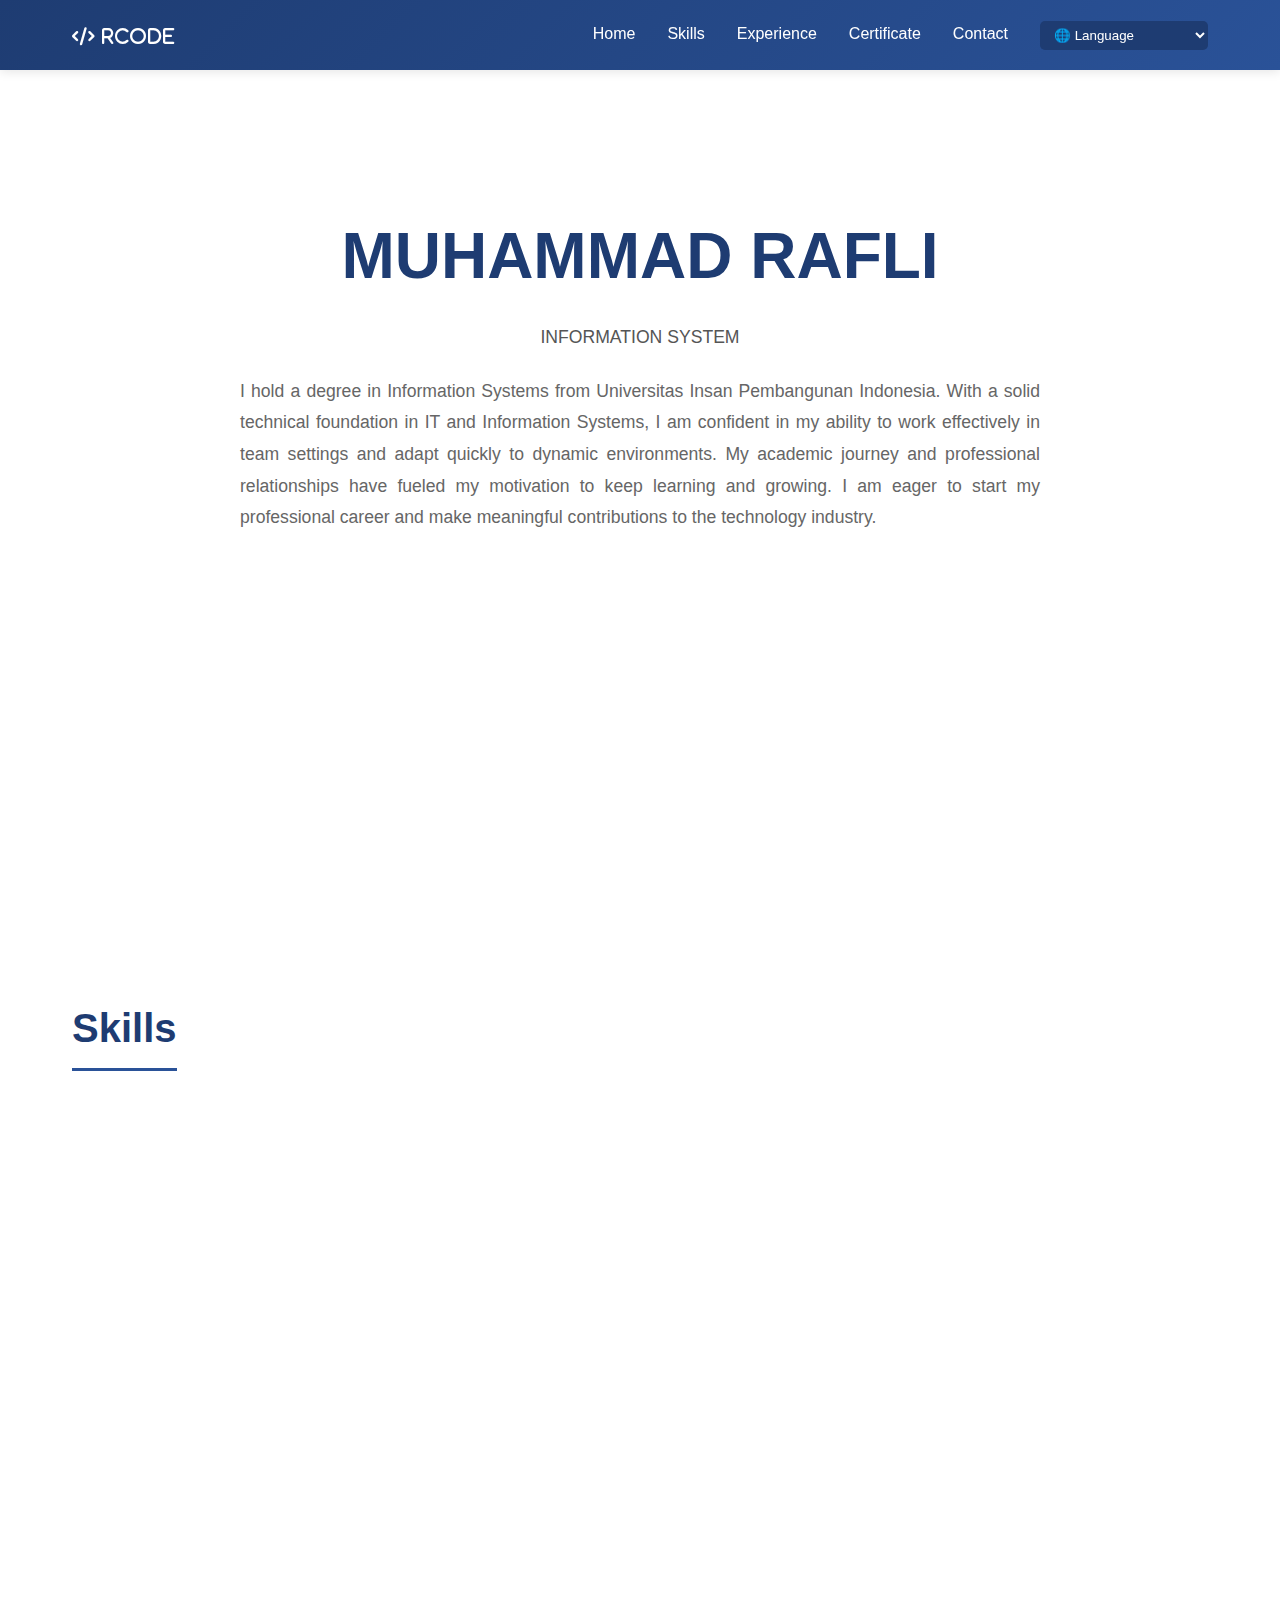
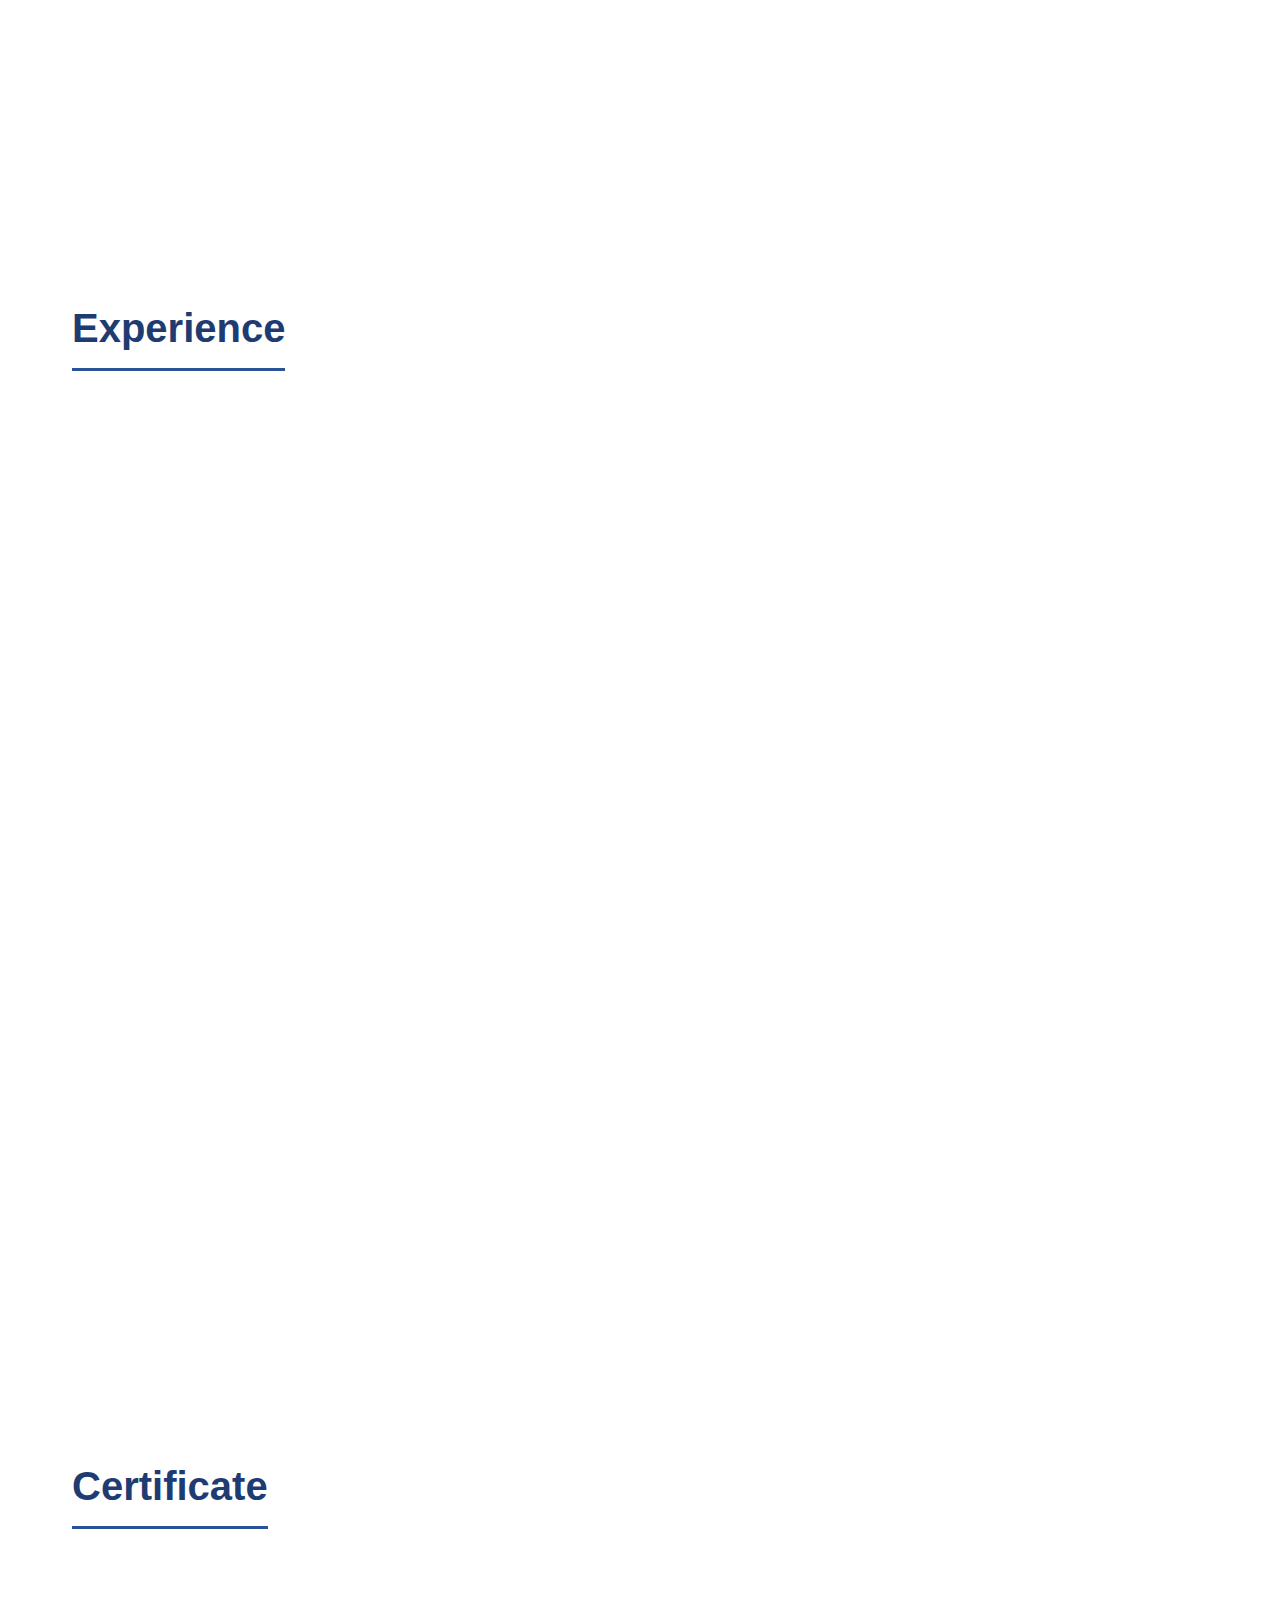
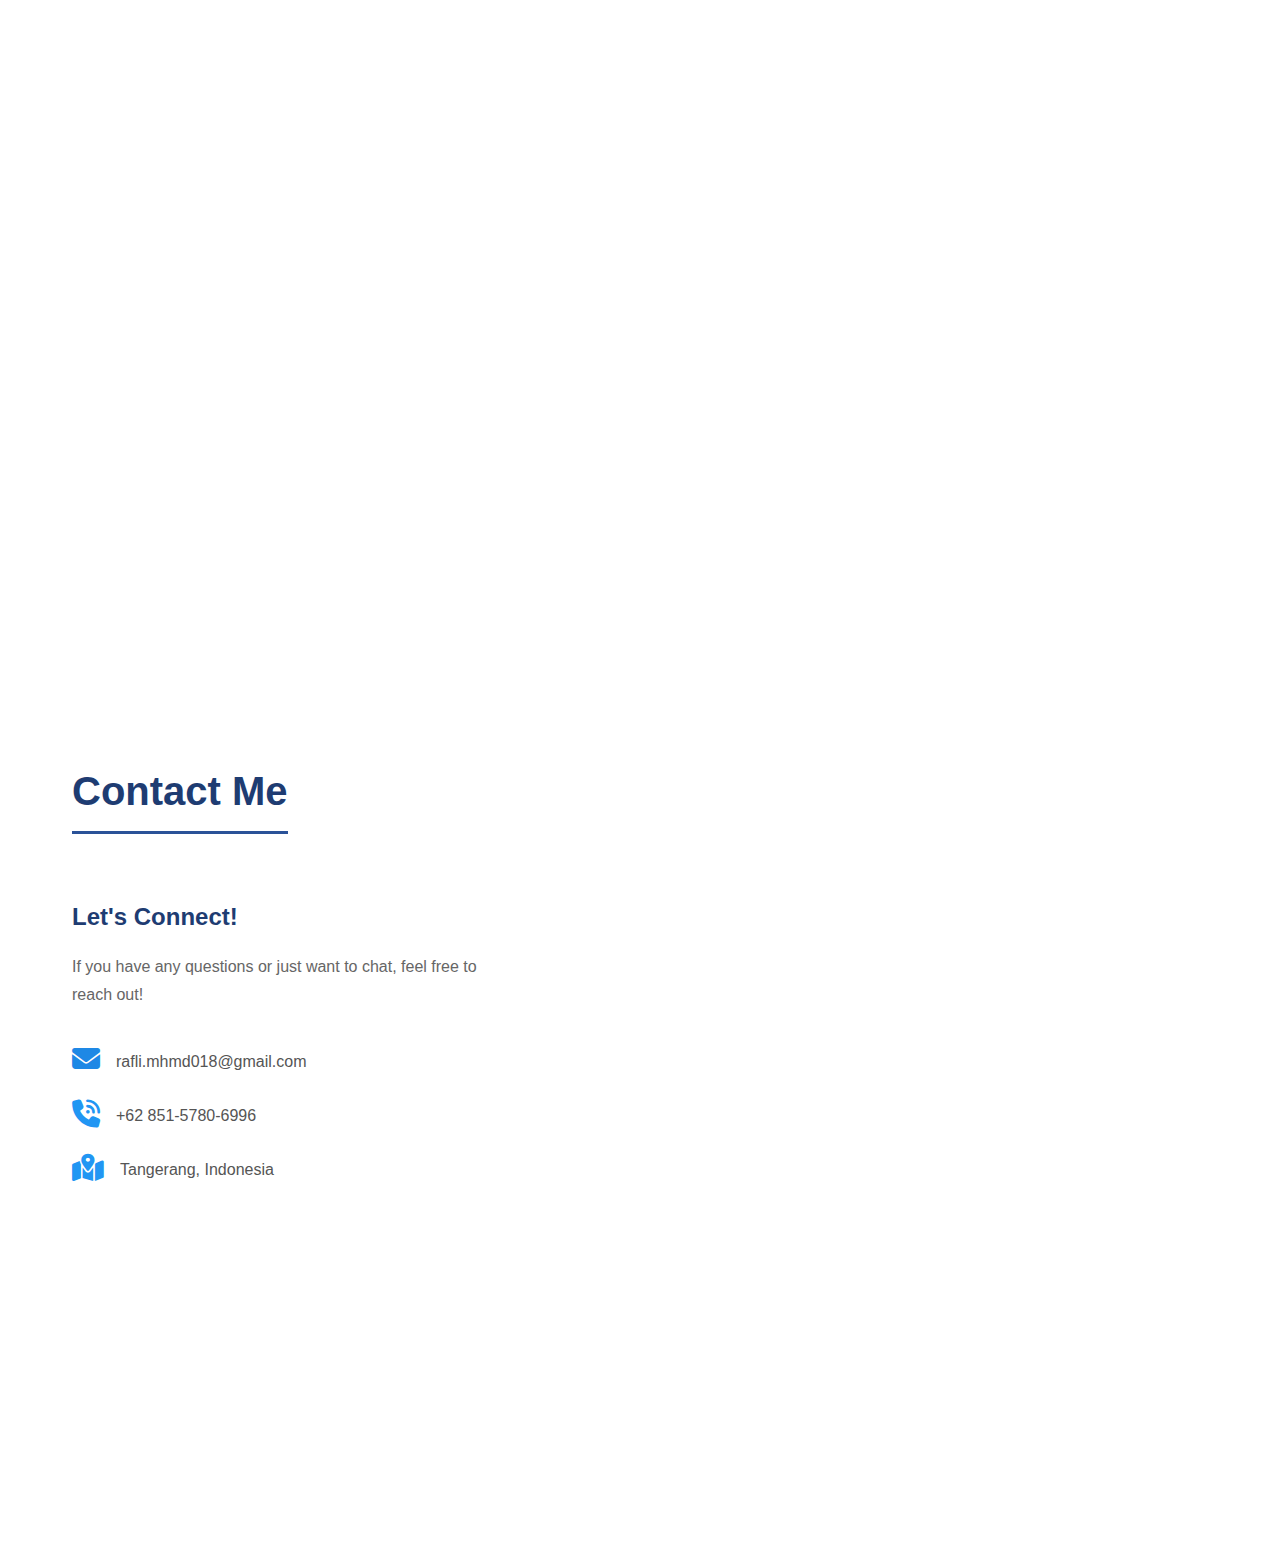
<file: en/index.html>
<!DOCTYPE html>
<html lang="id">
<head>
    <meta charset="UTF-8">
    <meta name="viewport" content="width=device-width, initial-scale=1.0">
    <title>ALL ABOUT ME</title>
    <link rel="stylesheet" href="../asset/style.css">

    <link rel="stylesheet" href="https://cdnjs.cloudflare.com/ajax/libs/font-awesome/6.6.0/css/all.min.css">

</head>
<body>
    <!-- Header & Navigation -->
    <header>
        <nav>
            <div class="logo"><i class="fa-solid fa-code" style="font-size:18px; color:#ffffff;"> Rcode</i>
            </div>
            <ul class="nav-menu">
                <li><a href="#home">Home</a></li>
                <li><a href="#skills">Skills</a></li>
                <li><a href="#projects">Experience</a></li>
                <li><a href="#certificates">Certificate</a></li>
                <li><a href="#contact">Contact</a></li>
                <li>
      <select onchange="window.location.href=this.value" style="background:#1e3c72; color:#fff; border:none; padding:6px 10px; border-radius:5px; cursor:pointer;">
        <option selected disabled>🌐 Language</option>
        <option value="../">Bahasa Indonesia 🇮🇩</option>
      </select>
    </li>
            </ul>
            <div class="menu-toggle">
                <span></span>
                <span></span>
                <span></span>
            </div>
            
        </nav>
    </header>

    <!-- Home Section -->
    <section id="home">
        <div class="home-content">
            <h1>MUHAMMAD RAFLI</h1>
            <p class="subtitle">INFORMATION SYSTEM</p>
            <p class="description">
                I hold a degree in Information Systems from Universitas Insan Pembangunan Indonesia.
                With a solid technical foundation in IT and Information Systems, I am confident in my ability to work effectively in team settings and adapt quickly to dynamic environments.
                My academic journey and professional relationships have fueled my motivation to keep learning and growing.
                I am eager to start my professional career and make meaningful contributions to the technology industry.
            </p>
        </div>
    </section>

    <!-- Skills Section -->
    <section id="skills">
        <h2>Skills</h2>
        <div class="skills-grid">
            <div class="skill-card">
                <div class="skill-icon"><i class="fa-brands fa-html5" style="font-size:48px; color:#e34c26;"></i> <i class="fa-brands fa-css3-alt" style="color:#1565c0;"></i></div>
                <h3>Web Front-end</h3>
                <p>HTML, CSS</p>
                <div class="skill-bar">
                    <div class="skill-progress" style="width: 70%"></div>
                </div>
            </div>
            <div class="skill-card">
                <div class="skill-icon">  <i class="fa-solid fa-globe" style="color:#1565c0;"> </i></div>
                <h3>Networking</h3>
                <p>Routing & Switching</p>
                <div class="skill-bar">
                    <div class="skill-progress" style="width: 75%"></div>
                </div>
            </div>
            <div class="skill-card">
                <div class="skill-icon"><i class="fa-solid fa-puzzle-piece" style="font-size:40px;color:#1565c0;"></i>
</div>
                <h3>Problem Solving</h3>
                <p>Analyzing challenges and finding effective solutions</p>
                <div class="skill-bar">
                    <div class="skill-progress" style="width: 70%"></div>
                </div>
            </div>
            <div class="skill-card">
                <div class="skill-icon"><i class="fa-solid fa-bug" style="color:#1565c0;"></i>
</div>
                <h3>Software</h3>
                <p>BSOD</p>
                <div class="skill-bar">
                    <div class="skill-progress" style="width: 60%"></div>
                </div>
            </div>
            <div class="skill-card">
                <div class="skill-icon"><i class="fa-solid fa-microchip" style="font-size:48px; color:#1565c0;"></i>
</div>
                <h3>Hardware</h3>
                <p>Printer,CCTV,Computer,Laptop, etc.</p>
                <div class="skill-bar">
                    <div class="skill-progress" style="width: 80%"></div>
                </div>
            </div>
            <div class="skill-card">
                <div class="skill-icon"><i class="fa-solid fa-cloud" style="color:#1565c0;"></i></div>
                <h3>Cloud</h3>
                <p>AWS, VPS, Remote Desktop</p>
                <div class="skill-bar">
                    <div class="skill-progress" style="width: 70%"></div>
                </div>
            </div>
        </div>
    </section>

    <!-- Projects Section -->
    <section id="projects">
        <h2>Experience</h2>
        <div class="projects-grid">
            <div class="project-card">
                <div class="project-image">
                    <div class="placeholder-img"><i class="fa-solid fa-code" style="font-size:48px; color:#ffffff;"></i>
</div>
                </div>
                <div class="project-content">
                    <h3>Sales Website Develop</h3>
                    <p>Website toyotamurah-tng.com</p>
                    <div class="project-tags">
                        <span>HTML</span>
                        <span>CSS</span>
                        <span>JavaScript</span>
                    </div>
                </div>
            </div>

             <div class="project-card">
                <div class="project-image">
                    <div class="placeholder-img"><i class="fa-solid fa-code" style="font-size:48px; color:#ffffff;"></i>
</div>
                </div>
                <div class="project-content">
                    <h3>Final Project on campuss</h3>
                    <p>Design and Development of a Web-Based Inventory Information System</p>
                    <div class="project-tags">
                        <span>HTML</span>
                        <span>CSS</span>
                        <span>JavaScript</span>
                        <span>PHP</span>
                    </div>
                </div>
            </div>

            <div class="project-card">
                <div class="project-image">
                    <div class="placeholder-img"><i class="fa-solid fa-screwdriver-wrench" style="font-size:48px; color:#ffffff;"></i>
</div>
                </div>
                
                <div class="project-content">
                    <h3>Computer Maintenance</h3>
                    <p>Inspecting, maintaining, and repairing computer systems to keep them stable, secure, and performing at their best.</p>
                    <div class="project-tags">
                        <span>Problem Solving</span>
                        <span>Software & Hardware</span>
                    </div>
                </div>
            </div>
            <div class="project-card">
                <div class="project-image">
                    <div class="placeholder-img"><i class="fa-solid fa-network-wired" style="font-size:48px; color:#fcfcfc;"></i>
</div>
                </div>
                <div class="project-content">
                    <h3>Networking</h3>
                    <p>Designing network topology and expanding network coverage.</p>
                    <div class="project-tags">
                        <span>LAN</span>
                        <span>Routing</span>
                        <span>Switching</span>
                    </div>
                </div>
            </div>
            <div class="project-card">
                <div class="project-image">
                    <div class="placeholder-img"><i class="fa-solid fa-computer" style="color:#f8f8f8;"></i></div>
                </div>
                <div class="project-content">
                    <h3>Building custom PCs</h3>
                    <p>Building and integrating all computer components to support the company’s IT infrastructure.</p>
                    <div class="project-tags">
                        <span>Installation</span>
                        <span>Cable Management</span>
                    </div>
                </div>
            </div>
        </div>
    </section>

    <!-- Certificates Section -->
    <section id="certificates">
        <h2>Certificate</h2>
        <div class="certificates-grid">
            <div class="certificate-card">
                <div class="certificate-icon"><i class="fa-solid fa-graduation-cap" style="font-size:48px; color:#1e88e5;"></i>
</div>
                <h3>Bachelor’s Degree in Information Systems</h3>
                <p class="issuer">Universitas Insan Pembangunan Indonesia</p>
                <p class="date">2019 - 2024</p>
            </div>
            <div class="certificate-card">
                <div class="certificate-icon"><i class="fa-solid fa-award" style="font-size:48px; color:#1565c0;"></i>
</div>
                <h3>Omada Certfied Network Administrator (OCNA) ROUTING & SWITCHING</h3>
                <p class="issuer">Issued by: TP-LINK</p>
                <p class="date">Tahun: 2025</p>
            </div>
            <div class="certificate-card">
                <div class="certificate-icon"><i class="fa-solid fa-award" style="font-size:48px; color:#1565c0;"></i>
</div>
                <h3>Omada Certified Network Administrator (OCNA) WIRELESS</h3>
                <p class="issuer">Issued by: TP-LINK</p>
                <p class="date">Tahun: 2025</p>
            </div>
            <div class="certificate-card">
                <div class="certificate-icon"><i class="fa-solid fa-award" style="font-size:48px; color:#1565c0;"></i></div>
                <h3>HTML & CSS Dasar</h3>
                <p class="issuer">Issued by: UDEMY</p>
                <p class="date">Tahun: 2024</p>
            </div>
            
        </div>
    </section>

    <!-- Contact Section -->
    <section id="contact">
        <h2>Contact Me</h2>
        <div class="contact-container">
            <div class="contact-info">
                <h3>Let's Connect!</h3>
                <p>If you have any questions or just want to chat, feel free to reach out!</p>
                <div class="info-item">
                    <span class="icon"><i class="fa-solid fa-envelope" style="font-size:28px; color:#1e88e5;"></i>
</span>
                    <span>rafli.mhmd018@gmail.com</span>
                </div>
                <div class="info-item">
                    <span class="icon"><i class="fa-solid fa-phone-volume" style="font-size:28px; color:#2196f3;"></i>
</span>
                    <span>+62 851-5780-6996</span>
                </div>
                <div class="info-item">
                    <span class="icon"><i class="fa-solid fa-map-location-dot" style="font-size:28px; color:#2196f3;"></i>
</span>
                    <span>Tangerang, Indonesia</span>
                </div>
            </div>
           
    <!-- Footer 
    <footer>
        <p>&copy; 2025 Rcode Portfolio. All rights reserved.</p>
    </footer>
-->
    <script src="../asset/script.js"></script>
</body>
</html>
</file>
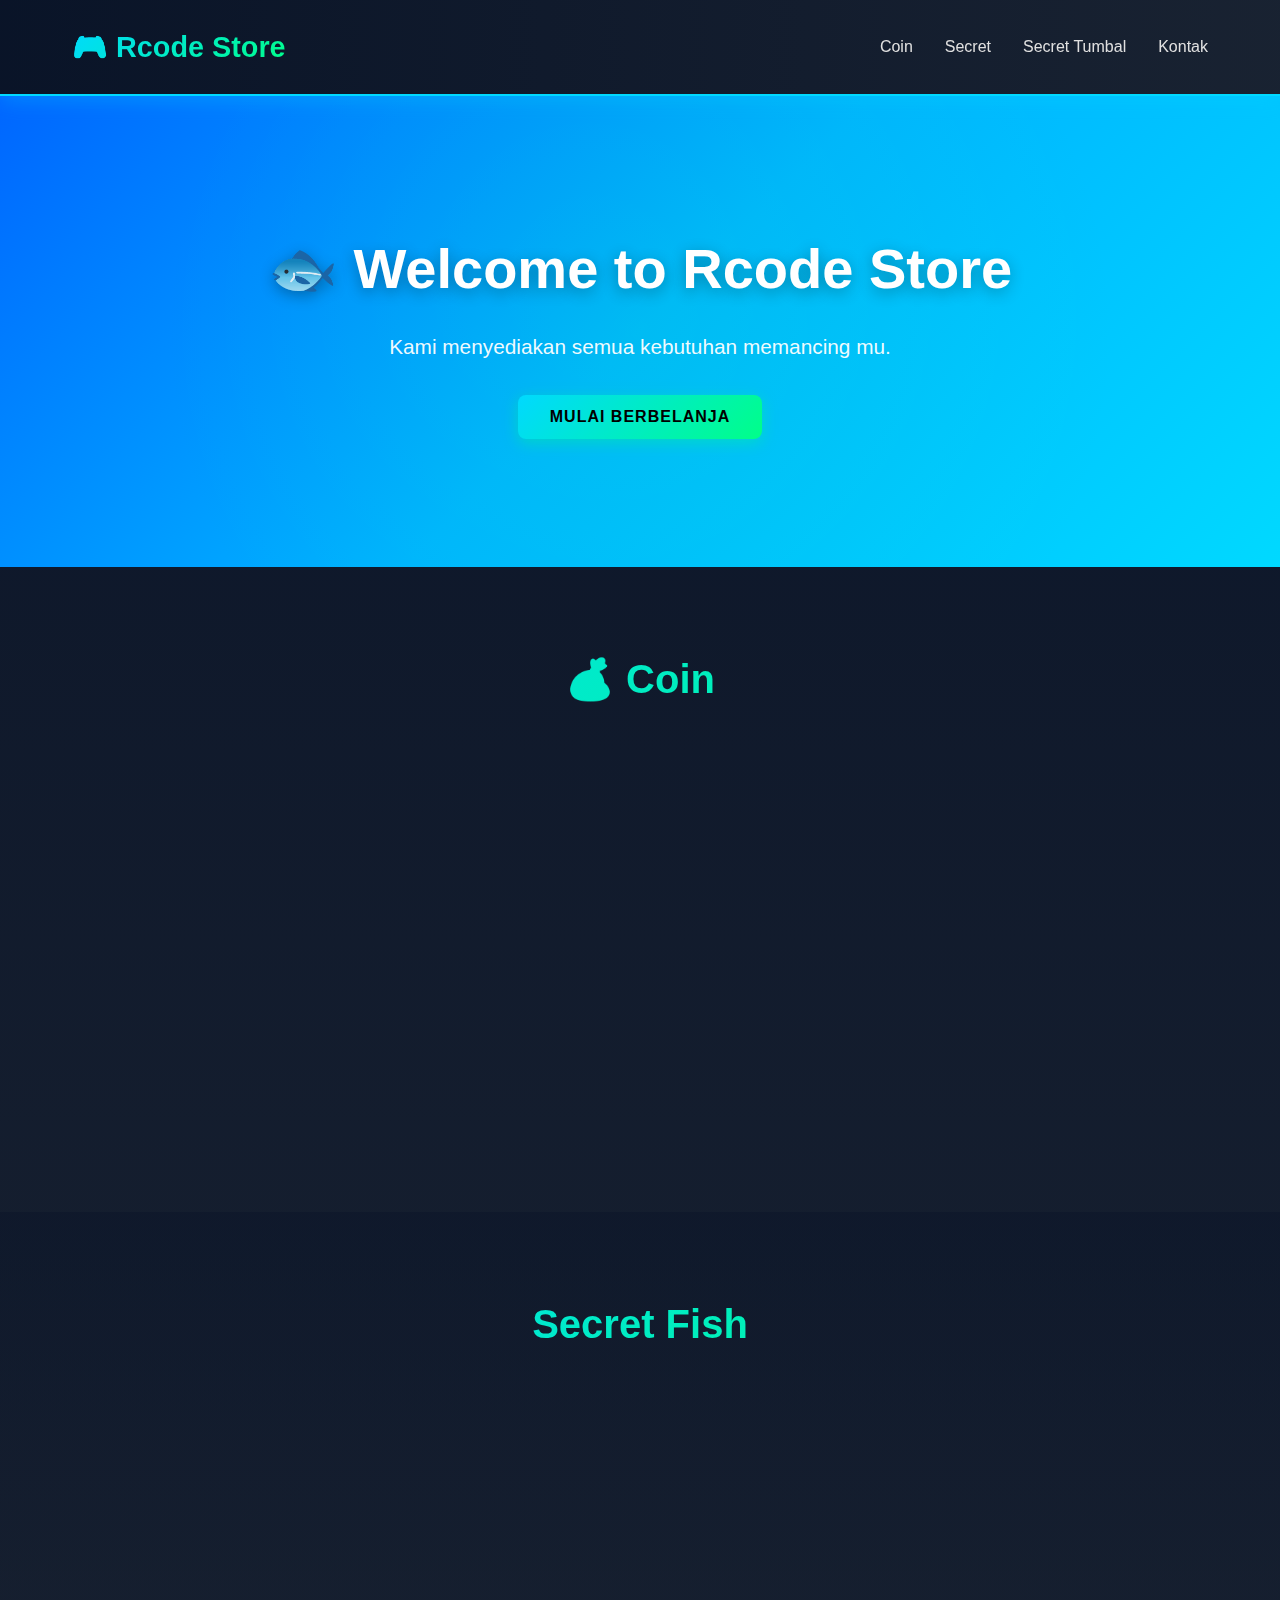
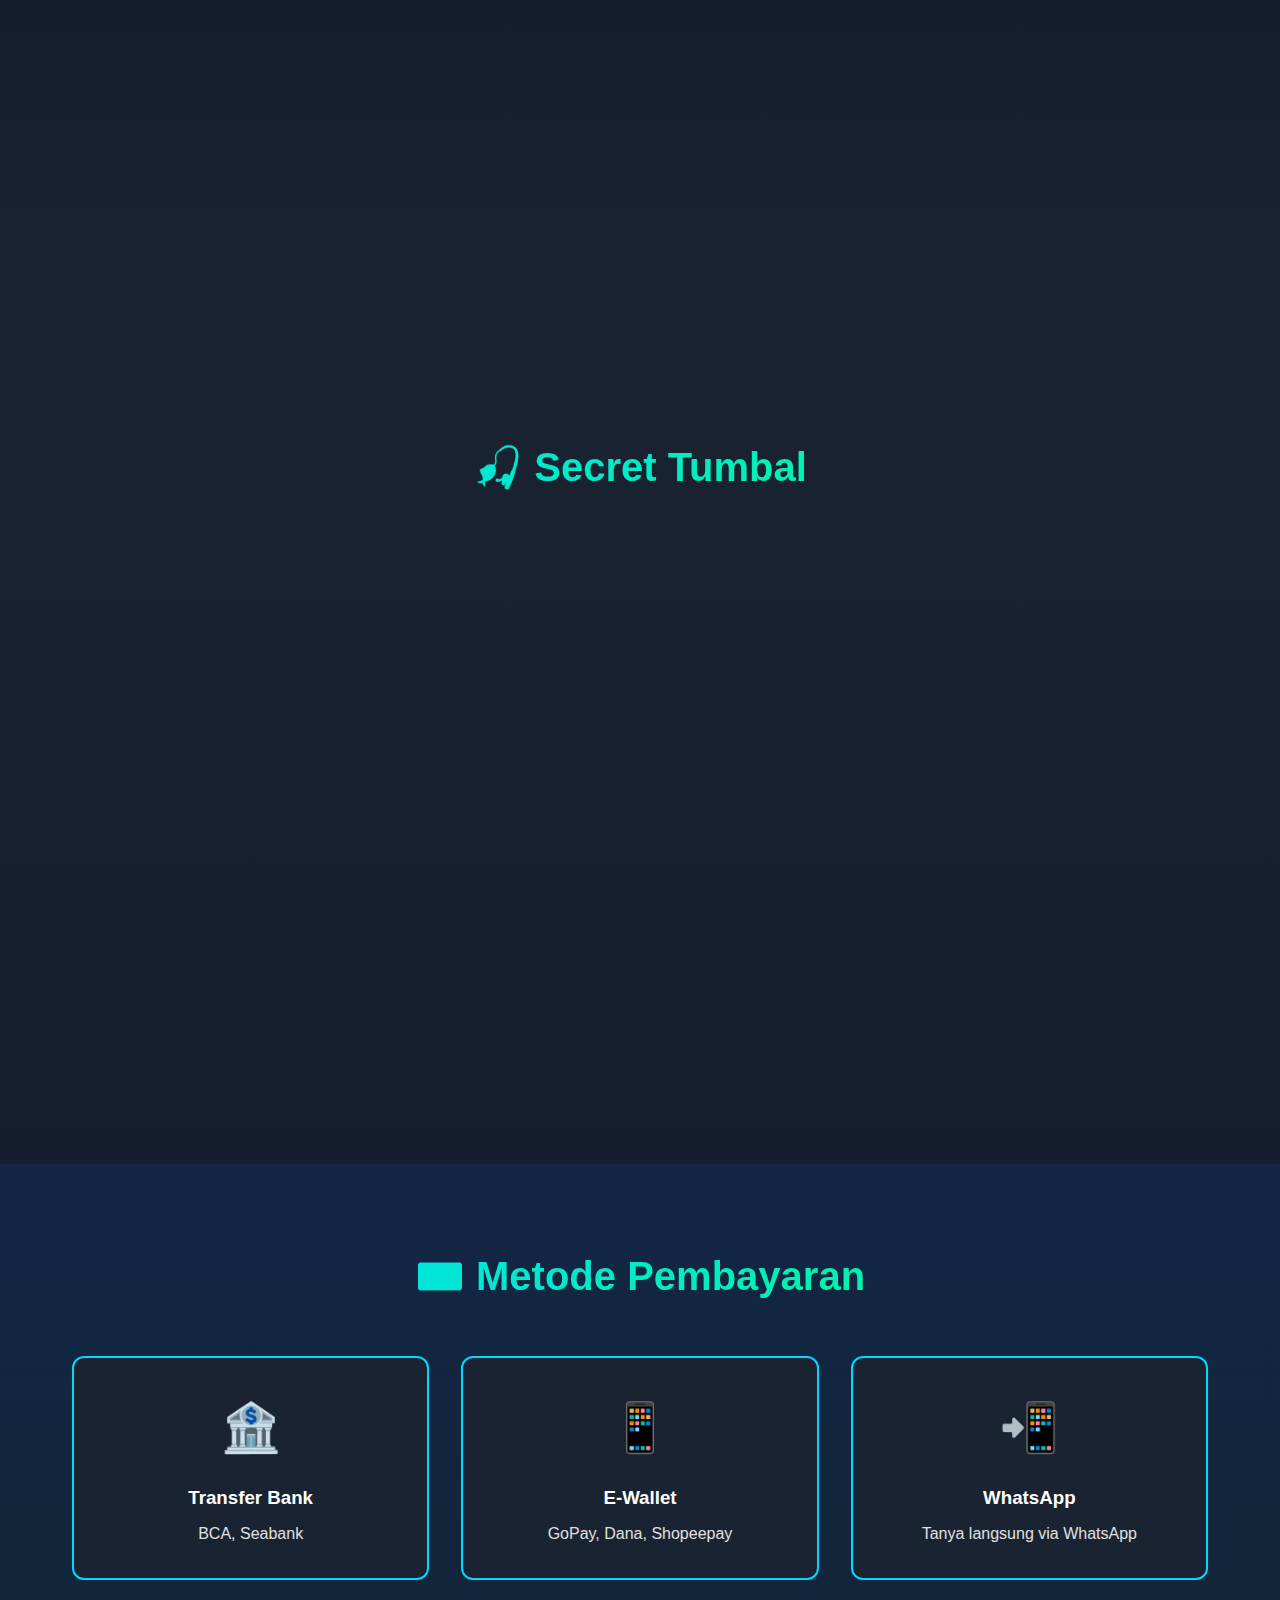
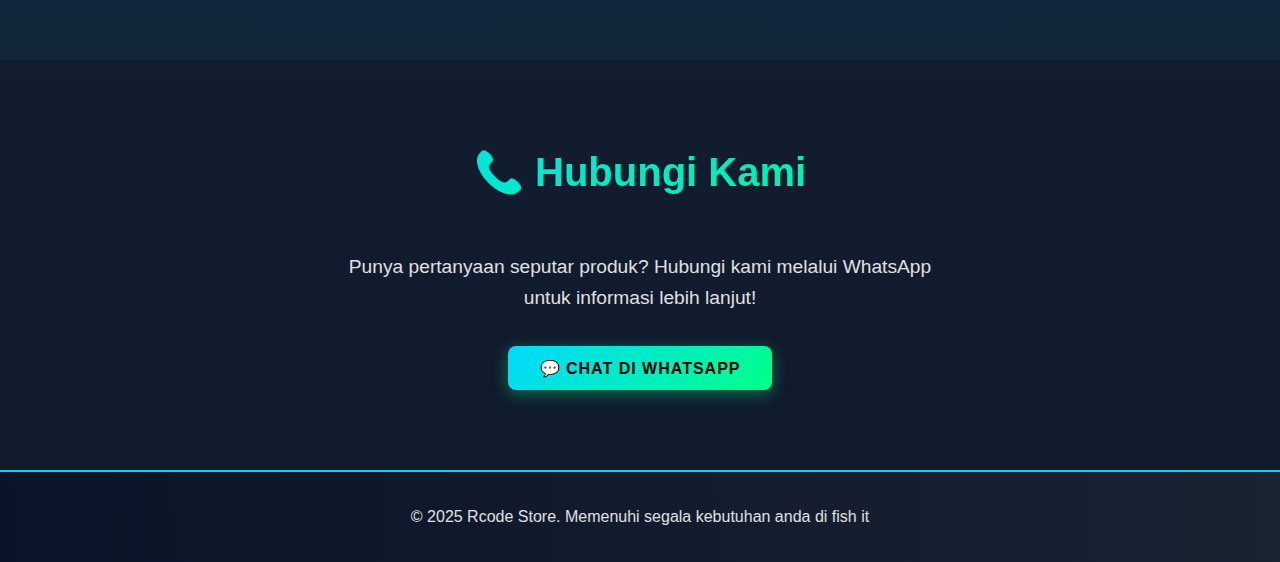
<file: fish/index.html>
<!DOCTYPE html>
<html lang="id">
<head>
    <meta charset="UTF-8">
    <meta name="viewport" content="width=device-width, initial-scale=1.0">
    <title>Toko Fish It - Roblox Game Store</title>
    <link rel="stylesheet" href="asset/style.css">
    <link rel="stylesheet" href="https://cdnjs.cloudflare.com/ajax/libs/font-awesome/6.5.0/css/all.min.css">
</head>
<body>
    <!-- Navbar -->
    <nav class="navbar">
        <div class="navbar-container">
            <div class="logo">🎮 Rcode Store</div>
            <ul class="nav-menu">
                <li><a href="#coin" class="nav-link">Coin</a></li>
                <li><a href="#secret" class="nav-link">Secret</a></li>
                <li><a href="#tumbal" class="nav-link">Secret Tumbal</a></li>
                <li><a href="#contact" class="nav-link">Kontak</a></li>
            </ul>
            <div class="hamburger">
                <span></span>
                <span></span>
                <span></span>
            </div>
        </div>
    </nav>

    <!-- Hero Section -->
    <section class="hero">
        <div class="hero-content">
            <h1>🐟 Welcome to Rcode Store</h1>
            <p>Kami menyediakan semua kebutuhan memancing mu.</p>
            <button class="btn-primary" onclick="scrollToSection('coin')">Mulai Berbelanja</button>
        </div>
    </section>

    <!-- COIN Section -->
    <section id="coin" class="product-section">
        <div class="container">
            <h2 class="section-title">💰 Coin</h2>
            <div class="products-grid">
                <div class="product-card">
                    <div class="product-image"><i class="fa-solid fa-coins" style="color:#f4b400;"></i>
</div>
                    <h3>1M COIN</h3>
                    <p class="price">Rp 13.000</p>
                    <p class="description">1M Coin</p>
                    <button class="btn-secondary" onclick="openOrderForm('Coin 1M', 13000)">Pesan Sekarang</button>
                </div>
                <div class="product-card">
                    <div class="product-image"><i class="fa-solid fa-coins" style="color:#f4b400;"></i></div>
                    <h3>5M COIN</h3>
                    <p class="price">Rp 60.000</p>
                    <p class="description">Lebih hemat Rp 5000</p>
                    <button class="btn-secondary" onclick="openOrderForm('Paket 5M', 60000)">Pesan Sekarang</button>
                </div>
                <div class="product-card">
                    <div class="product-image"><i class="fa-solid fa-coins" style="color:#f4b400;"></i></div>
                    <h3>10M COIN</h3>
                    <p class="price">Rp 115.000</p>
                    <p class="description">Lebih hemat Rp 15.000</p>
                    <button class="btn-secondary" onclick="openOrderForm('Paket 10M', 115000)">Pesan Sekarang</button>
                </div>
            </div>
        </div>
    </section>

    <!-- SECRET Section -->
    <section id="secret" class="product-section alt-bg">
        <div class="container">
            <h2 class="section-title">Secret Fish</h2>
            <div class="products-grid">
                <div class="product-card">
                    <div class="product-image"><img src="asset/img/mega.png" height="170px" width="170px" alt=""></div>
                    <h3>MEGALODON</h3>
                    <p class="price">Rp 30.000</p>
                    <p class="description">NON MUTASI</p>
                    <button class="btn-secondary" onclick="openOrderForm('MEGALODON', 30000)">Pesan Sekarang</button>
                </div>
                <div class="product-card">
                    <div class="product-image"><img src="asset/img/maja.png" height="170px" width="170px" alt=""></div>
                    <h3>EL MAJA</h3>
                    <p class="price">Rp 35.000</p>
                    <p class="description">NON MUTASI</p>
                    <button class="btn-secondary" onclick="openOrderForm('EL MAJA', 35000)">Pesan Sekarang</button>
                </div>
                <div class="product-card">
                    <div class="product-image"><img src="asset/img/bonew.png" height="170px" width="170px" alt=""></div>
                    <h3>BONE WHALE</h3>
                    <p class="price">Rp 15.000</p>
                    <p class="description">NON MUTASI</p>
                    <button class="btn-secondary" onclick="openOrderForm('BONE WHALE', 15000)">Pesan Sekarang</button>
                </div>
            </div>
        </div>
    </section>

    <!-- TUMBAL Section -->
    <section id="tumbal" class="product-section">
        <div class="container">
            <h2 class="section-title">🎣 Secret Tumbal </h2>
            <div class="products-grid">
                <div class="product-card">
                    <div class="product-image"><img src="asset/img/tumbal.png" width="170px" height="170px" alt=""></div>
                    <h3>Harga Satuan</h3>
                    <p class="price">Rp 7.000</p>
                    <p class="description">Random fish </p>
                    <button class="btn-secondary" onclick="openOrderForm('Satu Ikan Tumbal', 7000)">Pesan Sekarang</button>
                </div>
                <div class="product-card">
                    <div class="product-image"><img src="asset/img/tumbal.png" width="170px" height="170px" alt=""></div>
                    <h3>Paket Reguler</h3>
                    <p class="price">Rp 35.000</p>
                    <p class="description">5 Ikan tumbal + 5 enchant stone</p>
                    <button class="btn-secondary" onclick="openOrderForm('Paket Reguler', 35000)">Pesan Sekarang</button>
                </div>
                <div class="product-card">
                    <div class="product-image"><img src="asset/img/tumbal.png" width="170px" height="170px" alt=""></div>
                    <h3>Paket Premium</h3>
                    <p class="price">Rp 65.000</p>
                    <p class="description">10 Ikan tumbal Lebih hemat 5k + 10 enchant stone</p>
                    <button class="btn-secondary" onclick="openOrderForm('Paket Premium', 65000)">Pesan Sekarang</button>
                </div>
                <div class="product-card">
                    <div class="product-image"><img src="asset/img/tumbal.png" width="170px" height="170px" alt=""></div>
                    <h3>SPECIAL OFFER</h3>
                    <p class="price">Rp 95.000</p>
                    <p class="description">15 ikan tumbal FREE 1 ikan tumbal lebih hemat 20k + free 25 enchant stone</p>
                    <button class="btn-secondary" onclick="openOrderForm('Paket Spesial', 95000)">Pesan Sekarang</button>
                </div>
            </div>
        </div>
    </section>

    <!-- Payment Section -->
    <section id="payment" class="payment-section">
        <div class="container">
            <h2 class="section-title">💳 Metode Pembayaran</h2>
            <div class="payment-methods">
                <div class="payment-card">
                    <div class="payment-icon">🏦</div>
                    <h3>Transfer Bank</h3>
                    <p>BCA, Seabank</p>
                </div>
                <div class="payment-card">
                    <div class="payment-icon">📱</div>
                    <h3>E-Wallet</h3>
                    <p>GoPay, Dana, Shopeepay</p>
                </div>
                <div class="payment-card">
                    <div class="payment-icon">📲</div>
                    <h3>WhatsApp</h3>
                    <p>Tanya langsung via WhatsApp</p>
                </div>
            </div>
        </div>
    </section>

    <!-- Contact Section -->
    <section id="contact" class="contact-section">
        <div class="container">
            <h2 class="section-title">📞 Hubungi Kami</h2>
            <div class="contact-content">
                <p>Punya pertanyaan seputar produk? Hubungi kami melalui WhatsApp untuk informasi lebih lanjut!</p>
                <button class="btn-primary" onclick="contactWhatsApp()">💬 Chat di WhatsApp</button>
            </div>
        </div>
    </section>

    <!-- Order Modal -->
    <div id="orderModal" class="modal">
        <div class="modal-content">
            <span class="close" onclick="closeOrderForm()">&times;</span>
            <h2>📋 Form Pemesanan</h2>
            <form id="orderForm" onsubmit="submitOrder(event)">
                <div class="form-group">
                    <label for="productName">Produk:</label>
                    <input type="text" id="productName" readonly required>
                </div>
                <div class="form-group">
                    <label for="price">Harga:</label>
                    <input type="text" id="price" readonly required>
                </div>
                <div class="form-group">
                    <label for="username">Username Roblox:</label>
                    <input type="text" id="username" placeholder="Masukkan username Roblox" required>
                </div>
                <div class="form-group">
                    <label for="whatsapp">Nomor WhatsApp:</label>
                    <input type="tel" id="whatsapp" placeholder="Contoh: 62812xxxxxxxx" required>
                </div>
                <div class="form-group">
                    <label for="quantity">Jumlah Pembelian:</label>
                    <input type="number" id="quantity" min="1" value="1" required>
                </div>
                <div class="form-group">
                    <label for="paymentMethod">Metode Pembayaran:</label>
                    <select id="paymentMethod" required>
                        <option value="">Pilih metode pembayaran</option>
                        <option value="Transfer Bank">Transfer Bank</option>
                        <option value="GoPay">GoPay</option>
                        <option value="Shopeepay">Shopeepay</option>
                        <option value="DANA">DANA</option>
                    </select>
                </div>
                <div class="form-group">
                    <label for="notes">Catatan Tambahan:</label>
                    <textarea id="notes" placeholder="Tulis catatan tambahan jika ada" rows="3"></textarea>
                </div>
                <button type="submit" class="btn-primary">Kirim ke WhatsApp</button>
            </form>
        </div>
    </div>

    <footer class="footer">
        <p>&copy; 2025 Rcode Store. Memenuhi segala kebutuhan anda di fish it</p>
    </footer>

    <script src="asset/script.js"></script>
</body>
</html>
</file>
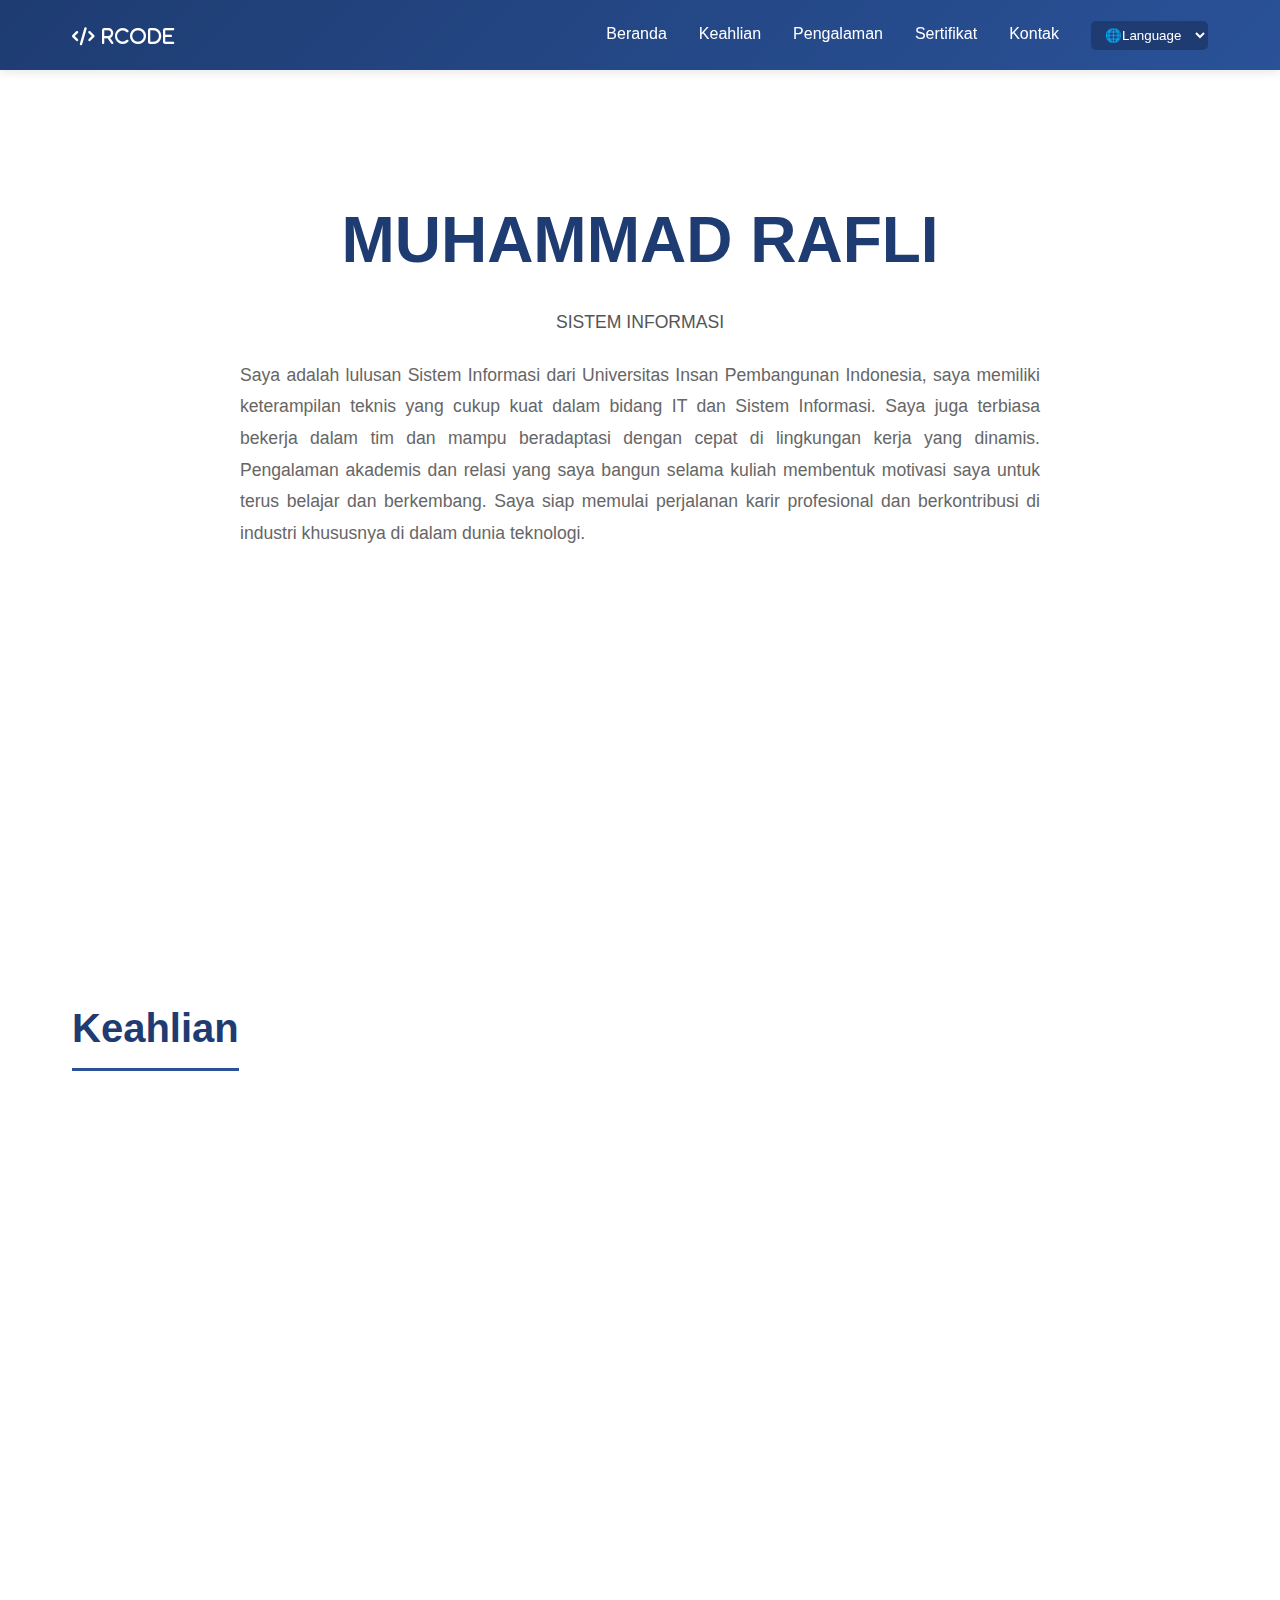
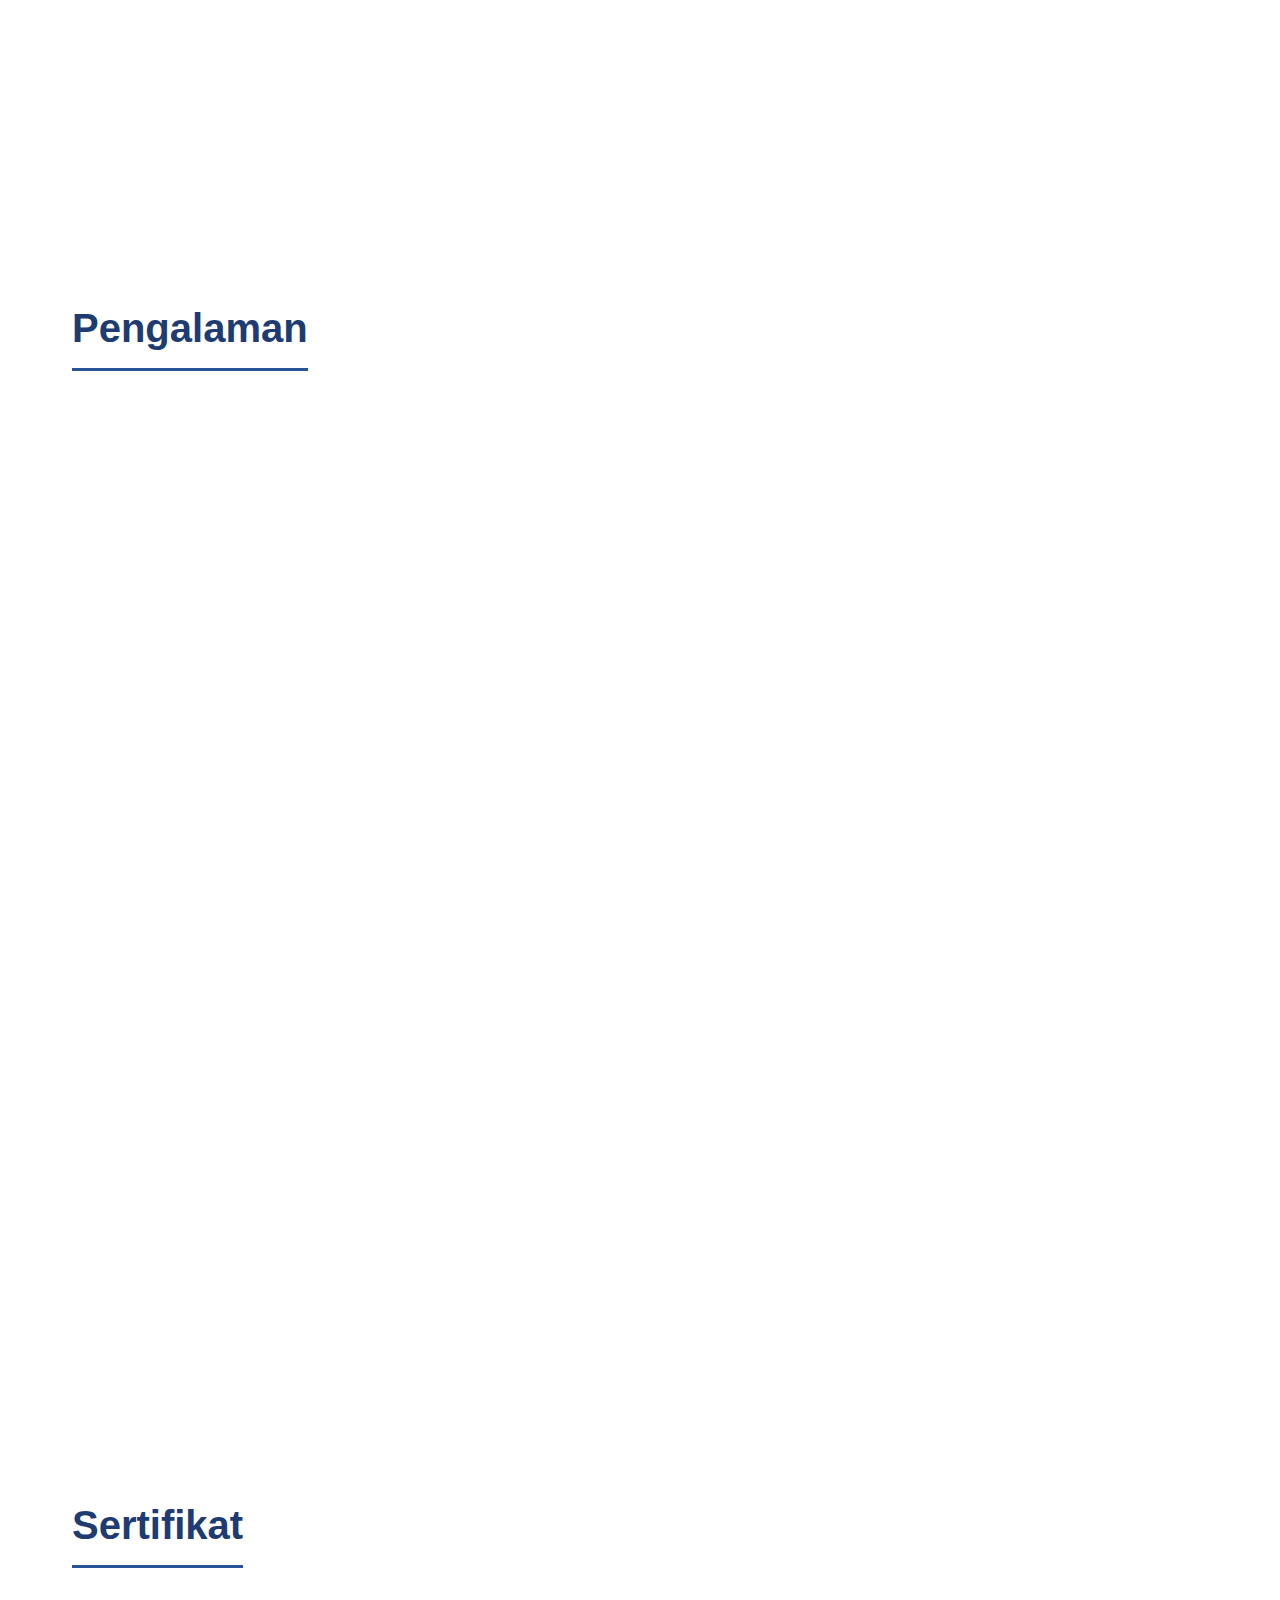
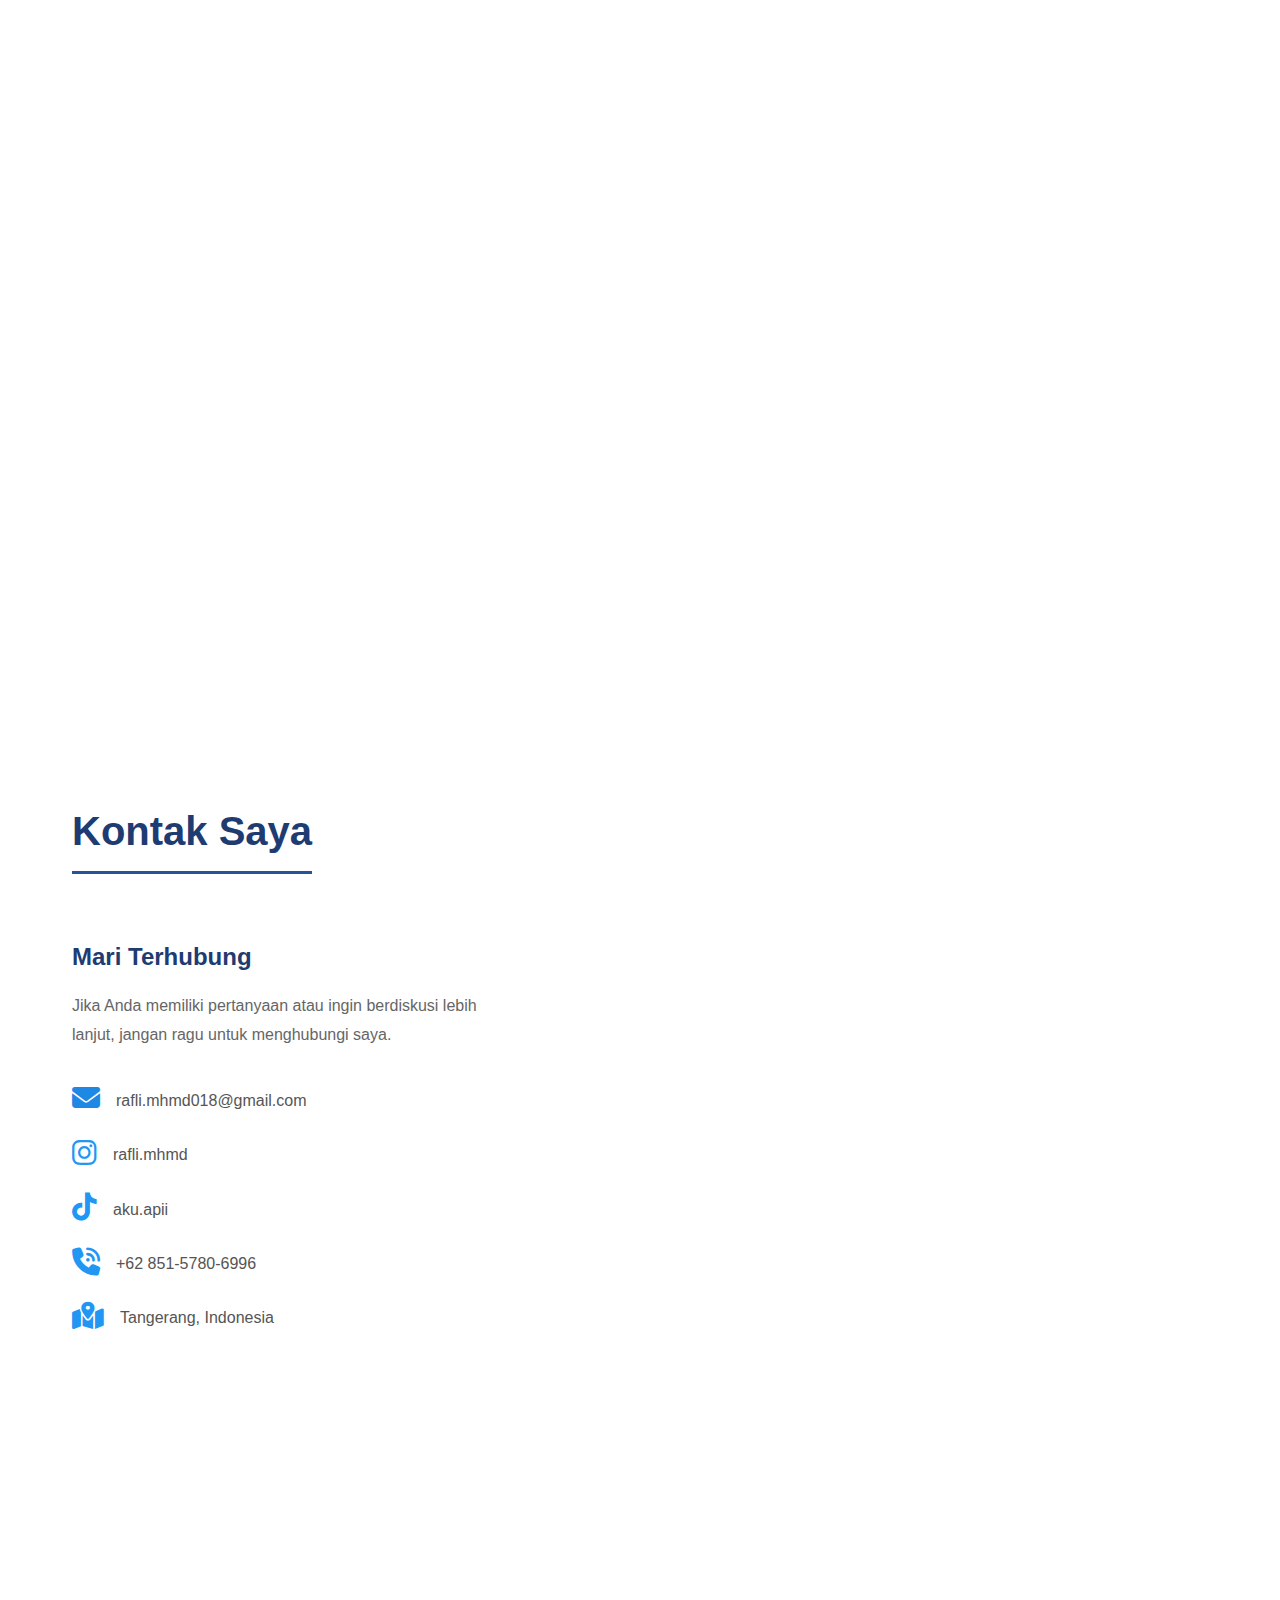
<file: id/index.html>
<!DOCTYPE html>
<html lang="id">
<head>
    <meta charset="UTF-8">
    <meta name="viewport" content="width=device-width, initial-scale=1.0">
    <title>SEMUA TENTANG SAYA</title>
    <link rel="stylesheet" href="../asset/style.css">

    <link rel="stylesheet" href="https://cdnjs.cloudflare.com/ajax/libs/font-awesome/6.6.0/css/all.min.css">

</head>
<body>
    <!-- Header & Navigation -->
    <header>
        <nav>
            <div class="logo"><i class="fa-solid fa-code" style="font-size:18px; color:#ffffff;"> Rcode</i>
            </div>
            <ul class="nav-menu">
                <li><a href="#home">Beranda</a></li>
                <li><a href="#skills">Keahlian</a></li>
                <li><a href="#projects">Pengalaman</a></li>
                <li><a href="#certificates">Sertifikat</a></li>
                <li><a href="#contact">Kontak</a></li>
                             <li>
      <select onchange="window.location.href=this.value" style="background:#1e3c72; color:#fff; border:none; padding:6px 10px; border-radius:5px; cursor:pointer;">
        <option selected disabled>🌐Language</option>
        <option value="/">English 🇬🇧</option>
      </select>
    </li>
            </ul>
            <div class="menu-toggle">
                <span></span>
                <span></span>
                <span></span>
            </div>
        </nav>
    </header>

    <!-- Home Section -->
    <section id="home">
        <div class="home-content">
            <h1>MUHAMMAD RAFLI</h1>
            <p class="subtitle">SISTEM INFORMASI</p>
            <p class="description">
                Saya adalah lulusan Sistem Informasi dari Universitas Insan Pembangunan Indonesia, saya memiliki keterampilan teknis yang cukup kuat dalam bidang IT dan Sistem Informasi.
                Saya juga terbiasa bekerja dalam tim dan mampu beradaptasi dengan cepat di lingkungan kerja yang dinamis.
                Pengalaman akademis dan relasi yang saya bangun selama kuliah membentuk motivasi saya untuk terus belajar dan berkembang. 
                Saya siap memulai perjalanan karir profesional dan berkontribusi di industri khususnya di dalam dunia teknologi.
            </p>
        </div>
    </section>

    <!-- Skills Section -->
    <section id="skills">
        <h2>Keahlian</h2>
        <div class="skills-grid">
            <div class="skill-card">
                <div class="skill-icon"><i class="fa-brands fa-html5" style="font-size:48px; color:#e34c26;"></i> <i class="fa-brands fa-css3-alt" style="color:#1565c0;"></i></div>
                <h3>Web Front-end</h3>
                <p>HTML, CSS</p>
                <div class="skill-bar">
                    <div class="skill-progress" style="width: 70%"></div>
                </div>
            </div>
            <div class="skill-card">
                <div class="skill-icon">  <i class="fa-solid fa-globe" style="color:#1565c0;"> </i></div>
                <h3>Jaringan Komputer</h3>
                <p>Routing & Switching</p>
                <div class="skill-bar">
                    <div class="skill-progress" style="width: 75%"></div>
                </div>
            </div>
            <div class="skill-card">
                <div class="skill-icon"><i class="fa-solid fa-puzzle-piece" style="font-size:40px;color:#1565c0;"></i>
</div>
                <h3>Pemecahan Masalah</h3>
                <p>Menganalisis tantangan dan menemukan solusi yang efektif</p>
                <div class="skill-bar">
                    <div class="skill-progress" style="width: 70%"></div>
                </div>
            </div>
            <div class="skill-card">
                <div class="skill-icon"><i class="fa-solid fa-bug" style="color:#1565c0;"></i>
</div>
                <h3>Perangkat Lunak</h3>
                <p>BSOD</p>
                <div class="skill-bar">
                    <div class="skill-progress" style="width: 60%"></div>
                </div>
            </div>
            <div class="skill-card">
                <div class="skill-icon"><i class="fa-solid fa-microchip" style="font-size:48px; color:#1565c0;"></i>
</div>
                <h3>Perangkat Keras</h3>
                <p>Printer,CCTV,Komputer,Laptop, dll.</p>
                <div class="skill-bar">
                    <div class="skill-progress" style="width: 80%"></div>
                </div>
            </div>
            <div class="skill-card">
                <div class="skill-icon"><i class="fa-solid fa-cloud" style="color:#1565c0;"></i></div>
                <h3>Cloud</h3>
                <p>AWS, VPS, Remote Desktop</p>
                <div class="skill-bar">
                    <div class="skill-progress" style="width: 70%"></div>
                </div>
            </div>
        </div>
    </section>

    <!-- Projects Section -->
    <section id="projects">
        <h2>Pengalaman</h2>
        <div class="projects-grid">
            <div class="project-card">
                <div class="project-image">
                    <div class="placeholder-img"><i class="fa-solid fa-code" style="font-size:48px; color:#ffffff;"></i>
</div>
                </div>
                <div class="project-content">
                    <h3>Sales Website Develop</h3>
                    <p>Website toyotamurah-tng.com</p>
                    <div class="project-tags">
                        <span>HTML</span>
                        <span>CSS</span>
                        <span>JavaScript</span>
                    </div>
                </div>
            </div>

             <div class="project-card">
                <div class="project-image">
                    <div class="placeholder-img"><i class="fa-solid fa-code" style="font-size:48px; color:#ffffff;"></i>
</div>
                </div>
                <div class="project-content">
                    <h3>TUGAS AKHIR</h3>
                    <p>Perancangan Sistem Informasi Inventori Barang Berbasis Website</p>
                    <div class="project-tags">
                        <span>HTML</span>
                        <span>CSS</span>
                        <span>JavaScript</span>
                        <span>PHP</span>
                    </div>
                </div>
            </div>

            <div class="project-card">
                <div class="project-image">
                    <div class="placeholder-img"><i class="fa-solid fa-screwdriver-wrench" style="font-size:48px; color:#ffffff;"></i>
</div>
                </div>
                
                <div class="project-content">
                    <h3>Perawatan Komputer</h3>
                    <p>Melakukan pemeriksaan, perawatan, dan perbaikan perangkat komputer untuk memastikan sistem berjalan dengan stabil, aman, dan optimal</p>
                    <div class="project-tags">
                        <span>Pemecahan Masalah</span>
                        <span>Perangkat Lunak & Perangkat Keras</span>
                    </div>
                </div>
            </div>
            <div class="project-card">
                <div class="project-image">
                    <div class="placeholder-img"><i class="fa-solid fa-network-wired" style="font-size:48px; color:#fcfcfc;"></i>
</div>
                </div>
                <div class="project-content">
                    <h3>Jaringan</h3>
                    <p>Membuat alur dan memperluas area jaringan</p>
                    <div class="project-tags">
                        <span>LAN</span>
                        <span>Routing</span>
                        <span>Switching</span>
                    </div>
                </div>
            </div>
            <div class="project-card">
                <div class="project-image">
                    <div class="placeholder-img"><i class="fa-solid fa-computer" style="color:#f8f8f8;"></i></div>
                </div>
                <div class="project-content">
                    <h3>Merakit Komputer</h3>
                    <p>Merakit semua komponen komputer untuk kebutuhan perusahaan</p>
                    <div class="project-tags">
                        <span>Installation</span>
                        <span>Cable Management</span>
                    </div>
                </div>
            </div>
        </div>
    </section>

    <!-- Certificates Section -->
    <section id="certificates">
        <h2>Sertifikat</h2>
        <div class="certificates-grid">
            <div class="certificate-card">
                <div class="certificate-icon"><i class="fa-solid fa-graduation-cap" style="font-size:48px; color:#1e88e5;"></i>
</div>
                <h3>Sarjana Sistem Informasi</h3>
                <p class="issuer">Universitas Insan Pembangunan Indonesia</p>
                <p class="date">2019 - 2024</p>
            </div>
            <div class="certificate-card">
                <div class="certificate-icon"><i class="fa-solid fa-award" style="font-size:48px; color:#1565c0;"></i>
</div>
                <h3>Omada Certfied Network Administrator (OCNA) ROUTING & SWITCHING</h3>
                <p class="issuer">Issued by: TP-LINK</p>
                <p class="date">Tahun: 2025</p>
            </div>
            <div class="certificate-card">
                <div class="certificate-icon"><i class="fa-solid fa-award" style="font-size:48px; color:#1565c0;"></i>
</div>
                <h3>Omada Certified Network Administrator (OCNA) WIRELESS</h3>
                <p class="issuer">Issued by: TP-LINK</p>
                <p class="date">Tahun: 2025</p>
            </div>
            <div class="certificate-card">
                <div class="certificate-icon"><i class="fa-solid fa-award" style="font-size:48px; color:#1565c0;"></i></div>
                <h3>HTML & CSS Dasar</h3>
                <p class="issuer">Issued by: UDEMY</p>
                <p class="date">Tahun: 2024</p>
            </div>
            
        </div>
    </section>

    <!-- Contact Section -->
    <section id="contact">
        <h2>Kontak Saya</h2>
        <div class="contact-container">
            <div class="contact-info">
                <h3>Mari Terhubung</h3>
                <p>Jika Anda memiliki pertanyaan atau ingin berdiskusi lebih lanjut, jangan ragu untuk menghubungi saya.</p>
                <div class="info-item">
                    <span class="icon"><i class="fa-solid fa-envelope" style="font-size:28px; color:#1e88e5;"></i>
</span>
                    <span>rafli.mhmd018@gmail.com</span>
                </div>
                
                <div class="info-item">
                    <a href="https://www.instagram.com/rafli.mhmd"><span class="icon"><i class="fa-brands fa-instagram" style="font-size:28px; color:#2196f3;"></i>
</span></a>
                    <span>rafli.mhmd</span>
                </div>

                 <div class="info-item">
                   <a href="https://www.tiktok.com/@aku.apii"><span class="icon"><i class="fa-brands fa-tiktok" style="font-size:28px; color:#2196f3;"></i>
</span></a>
                    <span>aku.apii</span>
                </div>
                
                <div class="info-item">
                    <span class="icon"><i class="fa-solid fa-phone-volume" style="font-size:28px; color:#2196f3;"></i>
</span>
                    <span>+62 851-5780-6996</span>
                </div>
                <div class="info-item">
                    <span class="icon"><i class="fa-solid fa-map-location-dot" style="font-size:28px; color:#2196f3;"></i>
</span>
                    <span>Tangerang, Indonesia</span>
                </div>
            </div>
           
    <!-- Footer 
    <footer>
        <p>&copy; 2025 Rcode Portfolio. All rights reserved.</p>
    </footer>
-->
    <script src="../asset/script.js"></script>
</body>

</html>
</file>
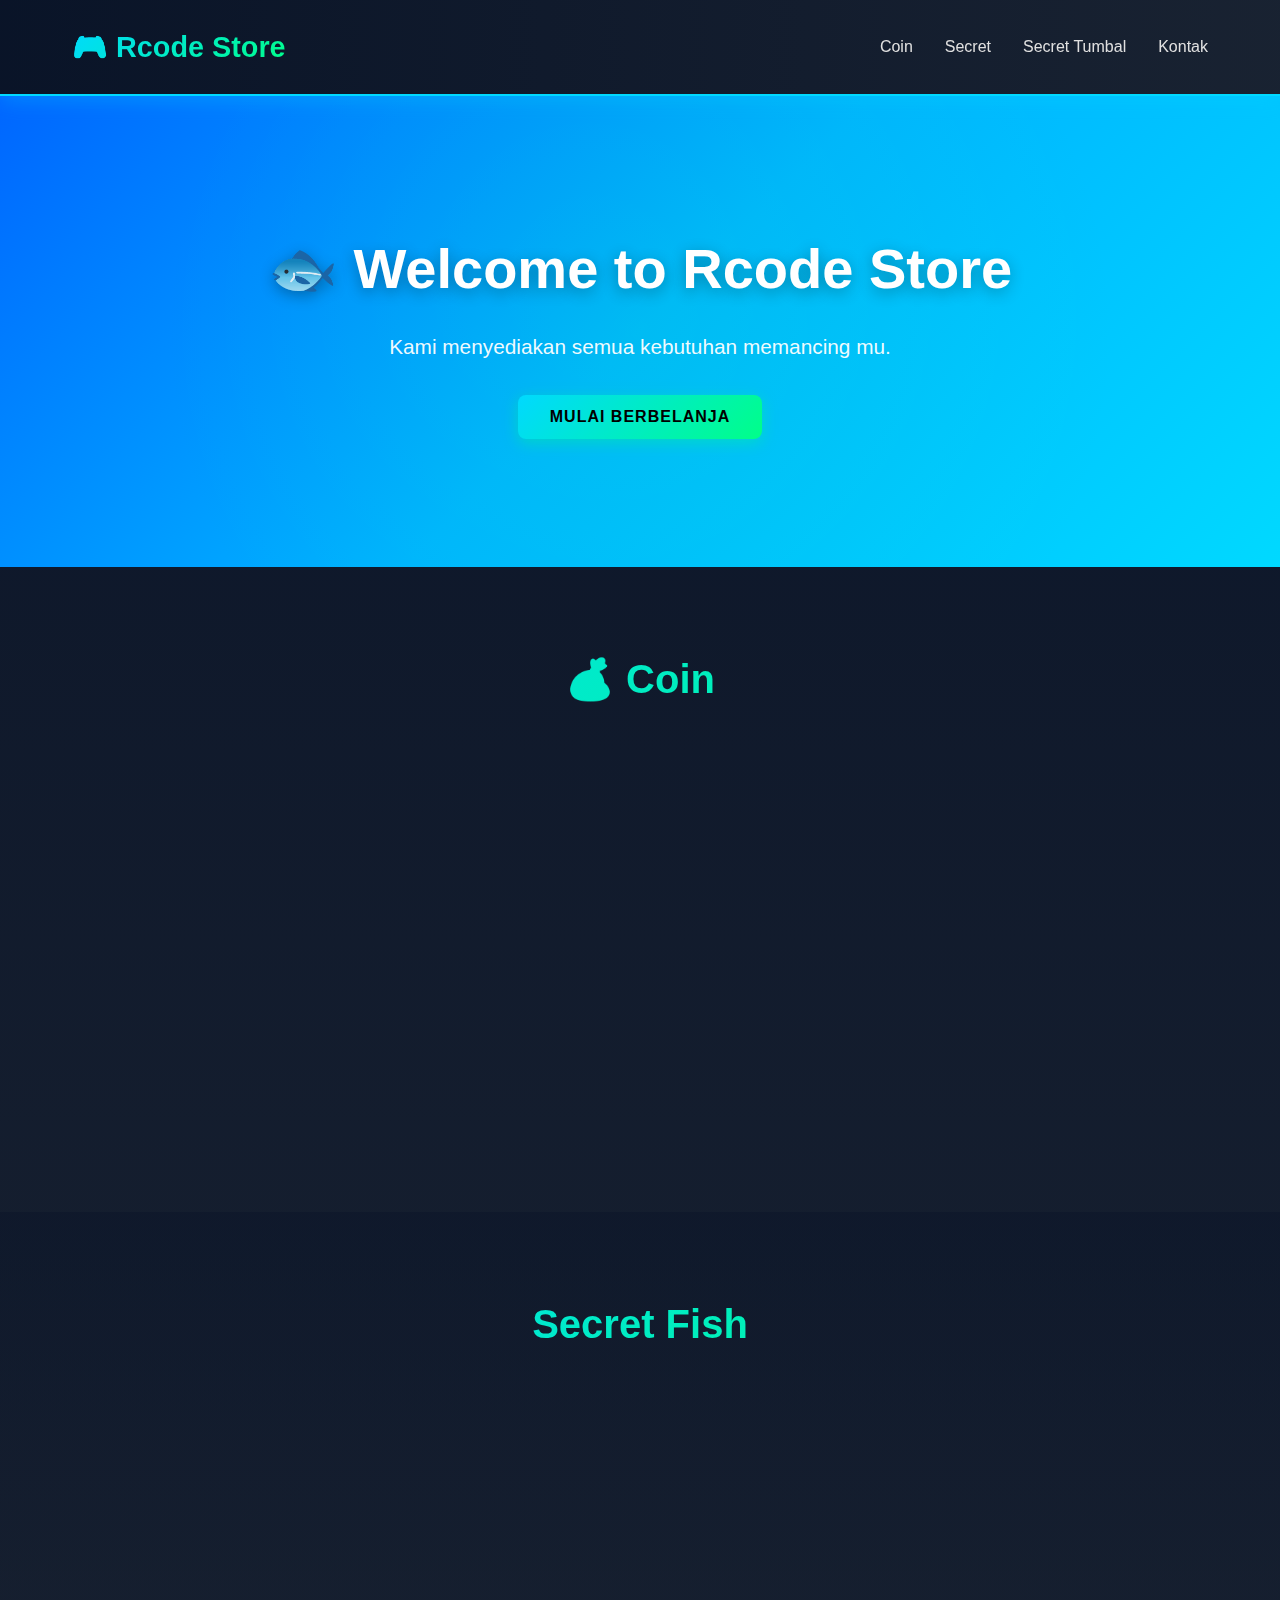
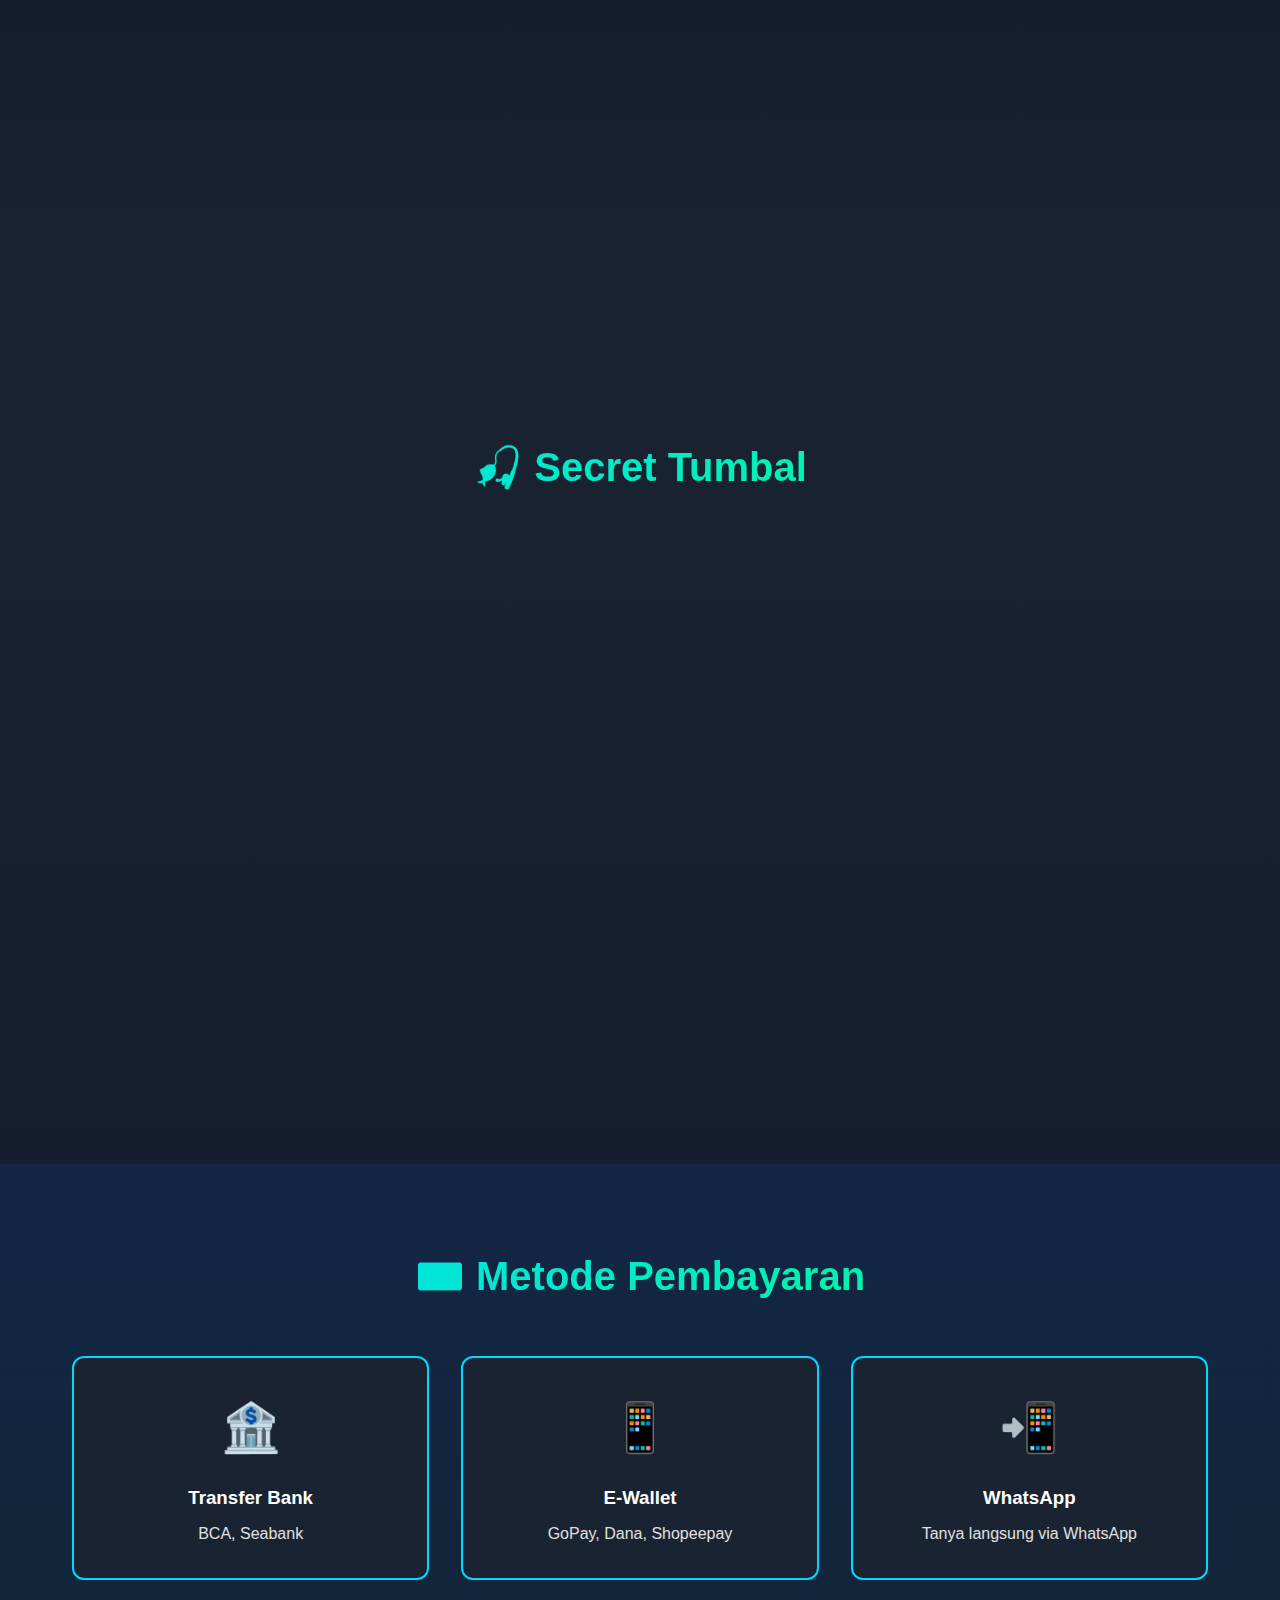
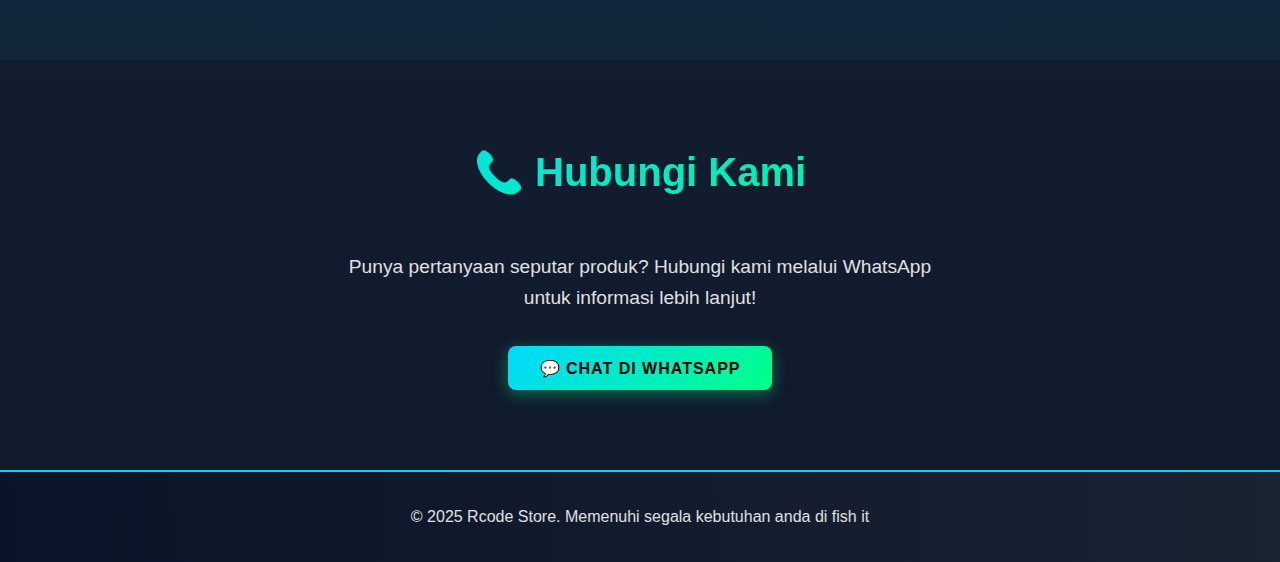
<file: rcodeshop/index.html>
<!DOCTYPE html>
<html lang="id">
<head>
    <meta charset="UTF-8">
    <meta name="viewport" content="width=device-width, initial-scale=1.0">
    <title>RCODE STORE</title>
    <link rel="stylesheet" href="asset/style.css">
    <link rel="stylesheet" href="https://cdnjs.cloudflare.com/ajax/libs/font-awesome/6.5.0/css/all.min.css">
</head>
<body>
    <!-- Navbar -->
    <nav class="navbar">
        <div class="navbar-container">
            <div class="logo">🎮 Rcode Store</div>
            <ul class="nav-menu">
                <li><a href="#coin" class="nav-link">Coin</a></li>
                <li><a href="#secret" class="nav-link">Secret</a></li>
                <li><a href="#tumbal" class="nav-link">Secret Tumbal</a></li>
                <li><a href="#contact" class="nav-link">Kontak</a></li>
            </ul>
            <div class="hamburger">
                <span></span>
                <span></span>
                <span></span>
            </div>
        </div>
    </nav>

    <!-- Hero Section -->
    <section class="hero">
        <div class="hero-content">
            <h1>🐟 Welcome to Rcode Store</h1>
            <p>Kami menyediakan semua kebutuhan memancing mu.</p>
            <button class="btn-primary" onclick="scrollToSection('coin')">Mulai Berbelanja</button>
        </div>
    </section>

    <!-- COIN Section -->
    <section id="coin" class="product-section">
        <div class="container">
            <h2 class="section-title">💰 Coin</h2>
            <div class="products-grid">
                <div class="product-card">
                    <div class="product-image"><i class="fa-solid fa-coins" style="color:#f4b400;"></i>
</div>
                    <h3>1M COIN</h3>
                    <p class="price">Rp 13.000</p>
                    <p class="description">1M Coin</p>
                    <button class="btn-secondary" onclick="openOrderForm('Coin 1M', 13000)">Pesan Sekarang</button>
                </div>
                <div class="product-card">
                    <div class="product-image"><i class="fa-solid fa-coins" style="color:#f4b400;"></i></div>
                    <h3>5M COIN</h3>
                    <p class="price">Rp 60.000</p>
                    <p class="description">Lebih hemat Rp 5000</p>
                    <button class="btn-secondary" onclick="openOrderForm('Paket 5M', 60000)">Pesan Sekarang</button>
                </div>
                <div class="product-card">
                    <div class="product-image"><i class="fa-solid fa-coins" style="color:#f4b400;"></i></div>
                    <h3>10M COIN</h3>
                    <p class="price">Rp 115.000</p>
                    <p class="description">Lebih hemat Rp 15.000</p>
                    <button class="btn-secondary" onclick="openOrderForm('Paket 10M', 115000)">Pesan Sekarang</button>
                </div>
            </div>
        </div>
    </section>

    <!-- SECRET Section -->
    <section id="secret" class="product-section alt-bg">
        <div class="container">
            <h2 class="section-title">Secret Fish</h2>
            <div class="products-grid">
                <div class="product-card">
                    <div class="product-image"><img src="asset/img/mega.png" height="170px" width="170px" alt=""></div>
                    <h3>MEGALODON</h3>
                    <p class="price">Rp 30.000</p>
                    <p class="description">NON MUTASI</p>
                    <button class="btn-secondary" onclick="openOrderForm('MEGALODON', 30000)">Pesan Sekarang</button>
                </div>
                <div class="product-card">
                    <div class="product-image"><img src="asset/img/maja.png" height="170px" width="170px" alt=""></div>
                    <h3>EL MAJA</h3>
                    <p class="price">Rp 35.000</p>
                    <p class="description">NON MUTASI</p>
                    <button class="btn-secondary" onclick="openOrderForm('EL MAJA', 35000)">Pesan Sekarang</button>
                </div>
                <div class="product-card">
                    <div class="product-image"><img src="asset/img/bonew.png" height="170px" width="170px" alt=""></div>
                    <h3>BONE WHALE</h3>
                    <p class="price">Rp 15.000</p>
                    <p class="description">NON MUTASI</p>
                    <button class="btn-secondary" onclick="openOrderForm('BONE WHALE', 15000)">Pesan Sekarang</button>
                </div>
            </div>
        </div>
    </section>

    <!-- TUMBAL Section -->
    <section id="tumbal" class="product-section">
        <div class="container">
            <h2 class="section-title">🎣 Secret Tumbal </h2>
            <div class="products-grid">
                <div class="product-card">
                    <div class="product-image"><img src="asset/img/tumbal.png" width="170px" height="170px" alt=""></div>
                    <h3>Harga Satuan</h3>
                    <p class="price">Rp 7.000</p>
                    <p class="description">Random fish </p>
                    <button class="btn-secondary" onclick="openOrderForm('Satu Ikan Tumbal', 7000)">Pesan Sekarang</button>
                </div>
                <div class="product-card">
                    <div class="product-image"><img src="asset/img/tumbal.png" width="170px" height="170px" alt=""></div>
                    <h3>Paket Reguler</h3>
                    <p class="price">Rp 35.000</p>
                    <p class="description">5 Ikan tumbal + 5 enchant stone</p>
                    <button class="btn-secondary" onclick="openOrderForm('Paket Reguler', 35000)">Pesan Sekarang</button>
                </div>
                <div class="product-card">
                    <div class="product-image"><img src="asset/img/tumbal.png" width="170px" height="170px" alt=""></div>
                    <h3>Paket Premium</h3>
                    <p class="price">Rp 65.000</p>
                    <p class="description">10 Ikan tumbal Lebih hemat 5k + 10 enchant stone</p>
                    <button class="btn-secondary" onclick="openOrderForm('Paket Premium', 65000)">Pesan Sekarang</button>
                </div>
                <div class="product-card">
                    <div class="product-image"><img src="asset/img/tumbal.png" width="170px" height="170px" alt=""></div>
                    <h3>SPECIAL OFFER</h3>
                    <p class="price">Rp 95.000</p>
                    <p class="description">15 ikan tumbal FREE 1 ikan tumbal lebih hemat 20k + free 25 enchant stone</p>
                    <button class="btn-secondary" onclick="openOrderForm('Paket Spesial', 95000)">Pesan Sekarang</button>
                </div>
            </div>
        </div>
    </section>

    <!-- Payment Section -->
    <section id="payment" class="payment-section">
        <div class="container">
            <h2 class="section-title">💳 Metode Pembayaran</h2>
            <div class="payment-methods">
                <div class="payment-card">
                    <div class="payment-icon">🏦</div>
                    <h3>Transfer Bank</h3>
                    <p>BCA, Seabank</p>
                </div>
                <div class="payment-card">
                    <div class="payment-icon">📱</div>
                    <h3>E-Wallet</h3>
                    <p>GoPay, Dana, Shopeepay</p>
                </div>
                <div class="payment-card">
                    <div class="payment-icon">📲</div>
                    <h3>WhatsApp</h3>
                    <p>Tanya langsung via WhatsApp</p>
                </div>
            </div>
        </div>
    </section>

    <!-- Contact Section -->
    <section id="contact" class="contact-section">
        <div class="container">
            <h2 class="section-title">📞 Hubungi Kami</h2>
            <div class="contact-content">
                <p>Punya pertanyaan seputar produk? Hubungi kami melalui WhatsApp untuk informasi lebih lanjut!</p>
                <button class="btn-primary" onclick="contactWhatsApp()">💬 Chat di WhatsApp</button>
            </div>
        </div>
    </section>

    <!-- Order Modal -->
    <div id="orderModal" class="modal">
        <div class="modal-content">
            <span class="close" onclick="closeOrderForm()">&times;</span>
            <h2>📋 Form Pemesanan</h2>
            <form id="orderForm" onsubmit="submitOrder(event)">
                <div class="form-group">
                    <label for="productName">Produk:</label>
                    <input type="text" id="productName" readonly required>
                </div>
                <div class="form-group">
                    <label for="price">Harga:</label>
                    <input type="text" id="price" readonly required>
                </div>
                <div class="form-group">
                    <label for="username">Username Roblox:</label>
                    <input type="text" id="username" placeholder="Masukkan username Roblox" required>
                </div>
                <div class="form-group">
                    <label for="whatsapp">Nomor WhatsApp:</label>
                    <input type="tel" id="whatsapp" placeholder="Contoh: 62812xxxxxxxx" required>
                </div>
                <div class="form-group">
                    <label for="quantity">Jumlah Pembelian:</label>
                    <input type="number" id="quantity" min="1" value="1" required>
                </div>
                <div class="form-group">
                    <label for="paymentMethod">Metode Pembayaran:</label>
                    <select id="paymentMethod" required>
                        <option value="">Pilih metode pembayaran</option>
                        <option value="Transfer Bank">Transfer Bank</option>
                        <option value="GoPay">GoPay</option>
                        <option value="Shopeepay">Shopeepay</option>
                        <option value="DANA">DANA</option>
                    </select>
                </div>
                <div class="form-group">
                    <label for="notes">Catatan Tambahan:</label>
                    <textarea id="notes" placeholder="Tulis catatan tambahan jika ada" rows="3"></textarea>
                </div>
                <button type="submit" class="btn-primary">Kirim ke WhatsApp</button>
            </form>
        </div>
    </div>

    <footer class="footer">
        <p>&copy; 2025 Rcode Store. Memenuhi segala kebutuhan anda di fish it</p>
    </footer>

    <script src="asset/script.js"></script>
</body>
</html>
</file>
<file: asset/style.css>
/* Reset & Base Styles */
* {
    margin: 0;
    padding: 0;
    box-sizing: border-box;
}

html {
    scroll-behavior: smooth;
}

body {
    font-family: 'Segoe UI', Tahoma, Geneva, Verdana, sans-serif;
    background-color: #ffffff;
    color: #2c3e50;
    line-height: 1.6;
}

/* Header & Navigation */
header {
    background: linear-gradient(135deg, #1e3c72 0%, #2a5298 100%);
    color: white;
    padding: 1rem 0;
    position: fixed;
    width: 100%;
    top: 0;
    z-index: 1000;
    box-shadow: 0 2px 10px rgba(0,0,0,0.1);
}

nav {
    max-width: 1200px;
    margin: 0 auto;
    display: flex;
    justify-content: space-between;
    align-items: center;
    padding: 0 2rem;
}

.logo {
    font-size: 1.5rem;
    font-weight: 700;
    letter-spacing: 1px;
}

.nav-menu {
    list-style: none;
    display: flex;
    gap: 2rem;
}

.nav-menu a {
    color: white;
    text-decoration: none;
    font-weight: 500;
    transition: color 0.3s;
    cursor: pointer;
}

.nav-menu a:hover {
    color: #74b9ff;
}

.menu-toggle {
    display: none;
    flex-direction: column;
    cursor: pointer;
}

.menu-toggle span {
    width: 25px;
    height: 3px;
    background: white;
    margin: 3px 0;
    transition: 0.3s;
}

/* Sections */
section {
    max-width: 1200px;
    margin: 0 auto;
    padding: 6rem 2rem 4rem;
    min-height: 100vh;
}

h1 {
    font-size: 4rem;
    margin-bottom: 1rem;
    color: #1e3c72;
}

h2 {
    font-size: 2.5rem;
    margin-bottom: 2rem;
    color: #1e3c72;
    border-bottom: 3px solid #2a5298;
    display: inline-block;
    padding-bottom: 0.5rem;
}

.subtitle {
    font-size: 1.1rem;
    color: #555;
    margin-bottom: 1.5rem;
}

.description {
    font-size: 1.1rem;
    text-align: justify;
    color: #666;
    max-width: 800px;
    line-height: 1.8;
}

/* ukuran */

.ukuran
{
    border-radius: 30px;
}

/* Home Section */
#home {
    display: flex;
    align-items: center;
    justify-content: center;
}

.home-content {
    text-align: center;
    margin-top: -17%;
}

/* Skills Section */
.skills-grid {
    display: grid;
    grid-template-columns: repeat(auto-fit, minmax(280px, 1fr));
    gap: 2rem;
    margin-top: 2rem;
}

.skill-card {
    background: #f8f9fa;
    padding: 2rem;
    border-radius: 10px;
    border-left: 4px solid #2a5298;
    transition: transform 0.3s, box-shadow 0.3s;
}

.skill-card:hover {
    transform: translateY(-5px);
    box-shadow: 0 10px 25px rgba(0,0,0,0.1);
}

.skill-icon {
    font-size: 3rem;
    margin-bottom: 1rem;
}

.skill-card h3 {
    color: #1e3c72;
    margin-bottom: 0.5rem;
    font-size: 1.3rem;
}

.skill-card p {
    color: #666;
    margin-bottom: 1rem;
}

.skill-bar {
    background: #e0e0e0;
    height: 8px;
    border-radius: 4px;
    overflow: hidden;
}

.skill-progress {
    background: linear-gradient(90deg, #1e3c72, #2a5298);
    height: 100%;
    border-radius: 4px;
    transition: width 1s ease;
}

/* Projects Section */
.projects-grid {
    display: grid;
    grid-template-columns: repeat(auto-fit, minmax(300px, 1fr));
    gap: 2rem;
    margin-top: 2rem;
}

.project-card {
    background: #f8f9fa;
    border-radius: 10px;
    overflow: hidden;
    transition: transform 0.3s, box-shadow 0.3s;
}

.project-card:hover {
    transform: translateY(-5px);
    box-shadow: 0 10px 25px rgba(0,0,0,0.15);
}

.project-image {
    background: linear-gradient(135deg, #1e3c72, #2a5298);
    height: 200px;
    display: flex;
    align-items: center;
    justify-content: center;
}

.placeholder-img {
    font-size: 4rem;
    color: white;
}

.project-content {
    padding: 1.5rem;
}

.project-content h3 {
    color: #1e3c72;
    margin-bottom: 0.5rem;
    font-size: 1.3rem;
}

.project-content p {
    color: #666;
    margin-bottom: 1rem;
    line-height: 1.6;
}

.project-tags {
    display: flex;
    flex-wrap: wrap;
    gap: 0.5rem;
}

.project-tags span {
    background: #e3f2fd;
    color: #1e3c72;
    padding: 0.3rem 0.8rem;
    border-radius: 20px;
    font-size: 0.85rem;
    font-weight: 500;
}

/* Certificates Section */
.certificates-grid {
    display: grid;
    grid-template-columns: repeat(auto-fit, minmax(280px, 1fr));
    gap: 2rem;
    margin-top: 2rem;
}

.certificate-card {
    background: #f8f9fa;
    padding: 2rem;
    border-radius: 10px;
    border-top: 4px solid #2a5298;
    text-align: center;
    transition: transform 0.3s, box-shadow 0.3s;
}

.certificate-card:hover {
    transform: translateY(-5px);
    box-shadow: 0 10px 25px rgba(0,0,0,0.1);
}

.certificate-icon {
    font-size: 3rem;
    margin-bottom: 1rem;
}

.certificate-card h3 {
    color: #1e3c72;
    margin-bottom: 0.8rem;
    font-size: 1.2rem;
}

.certificate-card .issuer {
    color: #666;
    font-size: 0.95rem;
    margin-bottom: 0.3rem;
}

.certificate-card .date {
    color: #888;
    font-size: 0.9rem;
}

/* Contact Section */
.contact-container {
    display: grid;
    grid-template-columns: 1fr 1.5fr;
    gap: 3rem;
    margin-top: 2rem;
}

.contact-info h3 {
    color: #1e3c72;
    font-size: 1.5rem;
    margin-bottom: 1rem;
}

.contact-info p {
    color: #666;
    margin-bottom: 2rem;
    line-height: 1.8;
}

.info-item {
    display: flex;
    align-items: center;
    gap: 1rem;
    margin-bottom: 1rem;
    color: #555;
}

.info-item .icon {
    font-size: 1.5rem;
}

.contact-form {
    background: #f8f9fa;
    padding: 2rem;
    border-radius: 10px;
    border-left: 4px solid #2a5298;
}

.form-group {
    margin-bottom: 1.5rem;
}

.form-group label {
    display: block;
    color: #1e3c72;
    font-weight: 500;
    margin-bottom: 0.5rem;
}

.form-group input,
.form-group textarea {
    width: 100%;
    padding: 0.8rem;
    border: 1px solid #ddd;
    border-radius: 5px;
    font-family: inherit;
    font-size: 1rem;
    transition: border-color 0.3s;
}

.form-group input:focus,
.form-group textarea:focus {
    outline: none;
    border-color: #2a5298;
}

.submit-btn {
    background: linear-gradient(135deg, #1e3c72, #2a5298);
    color: white;
    padding: 0.8rem 2rem;
    border: none;
    border-radius: 5px;
    font-size: 1rem;
    font-weight: 600;
    cursor: pointer;
    transition: transform 0.3s, box-shadow 0.3s;
}

.submit-btn:hover {
    transform: translateY(-2px);
    box-shadow: 0 5px 15px rgba(42, 82, 152, 0.3);
}

.form-message {
    margin-top: 1rem;
    padding: 1rem;
    border-radius: 5px;
    text-align: center;
    font-weight: 500;
    display: none;
}

.form-message.success {
    background: #d4edda;
    color: #155724;
    border: 1px solid #c3e6cb;
    display: block;
}

.form-message.error {
    background: #f8d7da;
    color: #721c24;
    border: 1px solid #f5c6cb;
    display: block;
}

/* Footer */
footer {
    color: rgb(0, 0, 0);
    text-align: center;
    padding: 2rem;
}

/* Responsive Design */
@media (max-width: 768px) {
    .menu-toggle {
        display: flex;
    }

    .nav-menu {
        position: absolute;
        top: 100%;
        left: 0;
        width: 100%;
        background: #1e3c72;
        flex-direction: column;
        padding: 1rem 0;
        gap: 0;
        display: none;
    }

    .nav-menu.active {
        display: flex;
    }

    .nav-menu li {
        text-align: center;
        padding: 0.8rem 0;
    }

    h1 {
        font-size: 2rem;
    }

    h2 {
        font-size: 1.8rem;
    }

    .contact-container {
        grid-template-columns: 1fr;
        gap: 2rem;
    }

    .skills-grid,
    .projects-grid,
    .certificates-grid {
        grid-template-columns: 1fr;
    }
}
</file>
<file: fish/asset/style.css>
/* ==================== Reset & Global ==================== */
* {
    margin: 0;
    padding: 0;
    box-sizing: border-box;
}

:root {
    --primary-blue: #0066ff;
    --secondary-blue: #00b4ff;
    --dark-bg: #0a1428;
    --card-bg: #1a2332;
    --accent-cyan: #00d9ff;
    --accent-lime: #00ff88;
    --text-light: #e0e0e0;
    --text-primary: #ffffff;
    --border-color: #00d9ff;
    --gradient-1: linear-gradient(135deg, #0066ff 0%, #00b4ff 100%);
    --gradient-2: linear-gradient(135deg, #00d9ff 0%, #00ff88 100%);
    --shadow: 0 8px 32px rgba(0, 214, 255, 0.2);
}

body {
    font-family: 'Segoe UI', Tahoma, Geneva, Verdana, sans-serif;
    background: linear-gradient(180deg, #0a1428 0%, #1a2332 50%, #0f1a2d 100%);
    color: var(--text-light);
    line-height: 1.6;
    min-height: 100vh;
}

html {
    scroll-behavior: smooth;
}

/* ==================== Navbar ==================== */
.navbar {
    background: linear-gradient(90deg, rgba(10, 20, 40, 0.95) 0%, rgba(26, 35, 50, 0.95) 100%);
    border-bottom: 2px solid var(--accent-cyan);
    position: sticky;
    top: 0;
    z-index: 1000;
    box-shadow: 0 4px 20px rgba(0, 214, 255, 0.3);
}

.navbar-container {
    max-width: 1200px;
    margin: 0 auto;
    padding: 1.5rem 2rem;
    display: flex;
    justify-content: space-between;
    align-items: center;
}

.logo {
    font-size: 1.8rem;
    font-weight: bold;
    background: var(--gradient-2);
    -webkit-background-clip: text;
    -webkit-text-fill-color: transparent;
    background-clip: text;
}

.nav-menu {
    display: flex;
    list-style: none;
    gap: 2rem;
}

.nav-link {
    color: var(--text-light);
    text-decoration: none;
    font-weight: 500;
    transition: all 0.3s ease;
    position: relative;
}

.nav-link:hover {
    color: var(--accent-cyan);
}

.nav-link::after {
    content: '';
    position: absolute;
    bottom: -5px;
    left: 0;
    width: 0;
    height: 2px;
    background: var(--gradient-2);
    transition: width 0.3s ease;
}

.nav-link:hover::after {
    width: 100%;
}

.hamburger {
    display: none;
    flex-direction: column;
    cursor: pointer;
}

.hamburger span {
    width: 25px;
    height: 3px;
    background: var(--accent-cyan);
    margin: 5px 0;
    transition: 0.3s;
}

/* ==================== Hero Section ==================== */
.hero {
    background: linear-gradient(135deg, #0066ff 0%, #00b4ff 50%, #00d9ff 100%);
    padding: 8rem 2rem;
    text-align: center;
    position: relative;
    overflow: hidden;
}

.hero::before {
    content: '';
    position: absolute;
    top: 0;
    left: 0;
    right: 0;
    bottom: 0;
    background: radial-gradient(circle at 50% 50%, rgba(0, 255, 136, 0.1) 0%, transparent 70%);
    pointer-events: none;
}

.hero-content {
    position: relative;
    z-index: 1;
    max-width: 800px;
    margin: 0 auto;
}

.hero h1 {
    font-size: 3.5rem;
    margin-bottom: 1rem;
    color: var(--text-primary);
    text-shadow: 0 4px 15px rgba(0, 0, 0, 0.3);
}

.hero p {
    font-size: 1.3rem;
    margin-bottom: 2rem;
    color: rgba(255, 255, 255, 0.95);
}

/* ==================== Buttons ==================== */
.btn-primary, .btn-secondary {
    padding: 0.8rem 2rem;
    border: none;
    border-radius: 8px;
    font-size: 1rem;
    font-weight: 600;
    cursor: pointer;
    transition: all 0.3s ease;
    text-transform: uppercase;
    letter-spacing: 1px;
}

.btn-primary {
    background: var(--gradient-2);
    color: #000;
    box-shadow: 0 4px 15px rgba(0, 255, 136, 0.4);
}

.btn-primary:hover {
    transform: translateY(-3px);
    box-shadow: 0 8px 25px rgba(0, 255, 136, 0.6);
}

.btn-secondary {
    background: var(--gradient-1);
    color: var(--text-primary);
    box-shadow: 0 4px 15px rgba(0, 102, 255, 0.4);
}

.btn-secondary:hover {
    transform: translateY(-3px);
    box-shadow: 0 8px 25px rgba(0, 180, 255, 0.6);
}

/* ==================== Container & Sections ==================== */
.container {
    max-width: 1200px;
    margin: 0 auto;
    padding: 0 2rem;
}

.product-section {
    padding: 5rem 2rem;
}

.product-section.alt-bg {
    background: linear-gradient(180deg, rgba(10, 20, 40, 0.5) 0%, rgba(26, 35, 50, 0.8) 100%);
}

.section-title {
    font-size: 2.5rem;
    text-align: center;
    margin-bottom: 3rem;
    background: var(--gradient-2);
    -webkit-background-clip: text;
    -webkit-text-fill-color: transparent;
    background-clip: text;
}

/* ==================== Products Grid ==================== */
.products-grid {
    display: grid;
    grid-template-columns: repeat(auto-fit, minmax(250px, 1fr));
    gap: 2rem;
}

.product-card {
    background: var(--card-bg);
    border: 2px solid var(--border-color);
    border-radius: 12px;
    padding: 2rem;
    text-align: center;
    transition: all 0.3s ease;
    position: relative;
    overflow: hidden;
}

.product-card::before {
    content: '';
    position: absolute;
    top: 0;
    left: -100%;
    width: 100%;
    height: 100%;
    background: linear-gradient(90deg, transparent, rgba(0, 255, 136, 0.1), transparent);
    transition: left 0.3s ease;
}

.product-card:hover::before {
    left: 100%;
}

.product-card:hover {
    transform: translateY(-10px);
    border-color: var(--accent-lime);
    box-shadow: 0 12px 40px rgba(0, 255, 136, 0.3);
}

.product-image {
    font-size: 4rem;
    margin-bottom: 1rem;
    animation: float 3s ease-in-out infinite;
}

.product-card h3 {
    font-size: 1.3rem;
    margin-bottom: 0.5rem;
    color: var(--text-primary);
}

.price {
    font-size: 1.8rem;
    font-weight: bold;
    background: var(--gradient-2);
    -webkit-background-clip: text;
    -webkit-text-fill-color: transparent;
    background-clip: text;
    margin: 0.5rem 0;
}

.description {
    color: var(--text-light);
    margin-bottom: 1.5rem;
    font-size: 0.95rem;
}

@keyframes float {
    0%, 100% { transform: translateY(0px); }
    50% { transform: translateY(-10px); }
}

/* ==================== Payment Section ==================== */
.payment-section {
    padding: 5rem 2rem;
    background: linear-gradient(180deg, rgba(0, 102, 255, 0.1) 0%, rgba(0, 214, 255, 0.05) 100%);
}

.payment-methods {
    display: grid;
    grid-template-columns: repeat(auto-fit, minmax(280px, 1fr));
    gap: 2rem;
    margin-top: 2rem;
}

.payment-card {
    background: var(--card-bg);
    border: 2px solid var(--border-color);
    border-radius: 12px;
    padding: 2rem;
    text-align: center;
    transition: all 0.3s ease;
}

.payment-card:hover {
    border-color: var(--accent-lime);
    box-shadow: 0 8px 30px rgba(0, 255, 136, 0.2);
}

.payment-icon {
    font-size: 3rem;
    margin-bottom: 1rem;
}

.payment-card h3 {
    color: var(--text-primary);
    margin-bottom: 0.5rem;
}

/* ==================== Contact Section ==================== */
.contact-section {
    padding: 5rem 2rem;
}

.contact-content {
    text-align: center;
    max-width: 600px;
    margin: 0 auto;
}

.contact-content p {
    font-size: 1.2rem;
    margin-bottom: 2rem;
}

/* ==================== Modal ==================== */
.modal {
    display: none;
    position: fixed;
    z-index: 2000;
    left: 0;
    top: 0;
    width: 100%;
    height: 100%;
    background: rgba(0, 0, 0, 0.8);
    backdrop-filter: blur(5px);
}

.modal.active {
    display: flex;
    align-items: center;
    justify-content: center;
}

.modal-content {
    background: var(--card-bg);
    padding: 2.5rem;
    border-radius: 12px;
    border: 2px solid var(--border-color);
    max-width: 500px;
    width: 90%;
    max-height: 90vh;
    overflow-y: auto;
    box-shadow: 0 20px 60px rgba(0, 214, 255, 0.3);
    animation: slideIn 0.3s ease;
}

@keyframes slideIn {
    from {
        transform: translateY(-50px);
        opacity: 0;
    }
    to {
        transform: translateY(0);
        opacity: 1;
    }
}

.close {
    color: var(--text-light);
    float: right;
    font-size: 2rem;
    font-weight: bold;
    cursor: pointer;
    transition: color 0.3s ease;
}

.close:hover {
    color: var(--accent-lime);
}

.modal-content h2 {
    color: var(--text-primary);
    margin-bottom: 1.5rem;
    background: var(--gradient-2);
    -webkit-background-clip: text;
    -webkit-text-fill-color: transparent;
    background-clip: text;
}

/* ==================== Form ==================== */
.form-group {
    margin-bottom: 1.5rem;
}

.form-group label {
    display: block;
    margin-bottom: 0.5rem;
    color: var(--accent-cyan);
    font-weight: 600;
}

.form-group input,
.form-group select,
.form-group textarea {
    width: 100%;
    padding: 0.8rem;
    background: rgba(0, 102, 255, 0.1);
    border: 2px solid var(--border-color);
    border-radius: 6px;
    color: var(--text-primary);
    font-size: 1rem;
    transition: all 0.3s ease;
}

.form-group input::placeholder,
.form-group textarea::placeholder {
    color: rgba(224, 224, 224, 0.5);
}

.form-group input:focus,
.form-group select:focus,
.form-group textarea:focus {
    outline: none;
    border-color: var(--accent-lime);
    box-shadow: 0 0 15px rgba(0, 255, 136, 0.2);
    background: rgba(0, 255, 136, 0.05);
}

/* ==================== Footer ==================== */
.footer {
    background: linear-gradient(90deg, rgba(10, 20, 40, 0.95) 0%, rgba(26, 35, 50, 0.95) 100%);
    border-top: 2px solid var(--accent-cyan);
    padding: 2rem;
    text-align: center;
    color: var(--text-light);
}

/* ==================== Responsive Design ==================== */
@media (max-width: 768px) {
    .hamburger {
        display: flex;
    }

    .nav-menu {
        position: absolute;
        left: -100%;
        top: 70px;
        flex-direction: column;
        background: var(--card-bg);
        width: 100%;
        text-align: center;
        transition: 0.3s;
        border-bottom: 2px solid var(--accent-cyan);
        gap: 0;
    }

    .nav-menu.active {
        left: 0;
    }

    .nav-menu li {
        padding: 1rem 0;
        border-bottom: 1px solid var(--border-color);
    }

    .hero h1 {
        font-size: 2rem;
    }

    .hero p {
        font-size: 1rem;
    }

    .hero {
        padding: 5rem 1rem;
    }

    .section-title {
        font-size: 1.8rem;
    }

    .products-grid {
        grid-template-columns: 1fr;
        gap: 1.5rem;
    }

    .product-card {
        padding: 1.5rem;
    }

    .modal-content {
        width: 95%;
        padding: 1.5rem;
    }

    .payment-methods {
        grid-template-columns: 1fr;
    }
}

@media (max-width: 480px) {
    .navbar-container {
        padding: 1rem;
    }

    .logo {
        font-size: 1.3rem;
    }

    .hero h1 {
        font-size: 1.5rem;
    }

    .section-title {
        font-size: 1.5rem;
    }

    .product-image {
        font-size: 3rem;
    }

    .btn-primary, .btn-secondary {
        padding: 0.6rem 1.5rem;
        font-size: 0.9rem;
    }
}
</file>
<file: rcodeshop/asset/style.css>
/* ==================== Reset & Global ==================== */
* {
    margin: 0;
    padding: 0;
    box-sizing: border-box;
}

:root {
    --primary-blue: #0066ff;
    --secondary-blue: #00b4ff;
    --dark-bg: #0a1428;
    --card-bg: #1a2332;
    --accent-cyan: #00d9ff;
    --accent-lime: #00ff88;
    --text-light: #e0e0e0;
    --text-primary: #ffffff;
    --border-color: #00d9ff;
    --gradient-1: linear-gradient(135deg, #0066ff 0%, #00b4ff 100%);
    --gradient-2: linear-gradient(135deg, #00d9ff 0%, #00ff88 100%);
    --shadow: 0 8px 32px rgba(0, 214, 255, 0.2);
}

body {
    font-family: 'Segoe UI', Tahoma, Geneva, Verdana, sans-serif;
    background: linear-gradient(180deg, #0a1428 0%, #1a2332 50%, #0f1a2d 100%);
    color: var(--text-light);
    line-height: 1.6;
    min-height: 100vh;
}

html {
    scroll-behavior: smooth;
}

/* ==================== Navbar ==================== */
.navbar {
    background: linear-gradient(90deg, rgba(10, 20, 40, 0.95) 0%, rgba(26, 35, 50, 0.95) 100%);
    border-bottom: 2px solid var(--accent-cyan);
    position: sticky;
    top: 0;
    z-index: 1000;
    box-shadow: 0 4px 20px rgba(0, 214, 255, 0.3);
}

.navbar-container {
    max-width: 1200px;
    margin: 0 auto;
    padding: 1.5rem 2rem;
    display: flex;
    justify-content: space-between;
    align-items: center;
}

.logo {
    font-size: 1.8rem;
    font-weight: bold;
    background: var(--gradient-2);
    -webkit-background-clip: text;
    -webkit-text-fill-color: transparent;
    background-clip: text;
}

.nav-menu {
    display: flex;
    list-style: none;
    gap: 2rem;
}

.nav-link {
    color: var(--text-light);
    text-decoration: none;
    font-weight: 500;
    transition: all 0.3s ease;
    position: relative;
}

.nav-link:hover {
    color: var(--accent-cyan);
}

.nav-link::after {
    content: '';
    position: absolute;
    bottom: -5px;
    left: 0;
    width: 0;
    height: 2px;
    background: var(--gradient-2);
    transition: width 0.3s ease;
}

.nav-link:hover::after {
    width: 100%;
}

.hamburger {
    display: none;
    flex-direction: column;
    cursor: pointer;
}

.hamburger span {
    width: 25px;
    height: 3px;
    background: var(--accent-cyan);
    margin: 5px 0;
    transition: 0.3s;
}

/* ==================== Hero Section ==================== */
.hero {
    background: linear-gradient(135deg, #0066ff 0%, #00b4ff 50%, #00d9ff 100%);
    padding: 8rem 2rem;
    text-align: center;
    position: relative;
    overflow: hidden;
}

.hero::before {
    content: '';
    position: absolute;
    top: 0;
    left: 0;
    right: 0;
    bottom: 0;
    background: radial-gradient(circle at 50% 50%, rgba(0, 255, 136, 0.1) 0%, transparent 70%);
    pointer-events: none;
}

.hero-content {
    position: relative;
    z-index: 1;
    max-width: 800px;
    margin: 0 auto;
}

.hero h1 {
    font-size: 3.5rem;
    margin-bottom: 1rem;
    color: var(--text-primary);
    text-shadow: 0 4px 15px rgba(0, 0, 0, 0.3);
}

.hero p {
    font-size: 1.3rem;
    margin-bottom: 2rem;
    color: rgba(255, 255, 255, 0.95);
}

/* ==================== Buttons ==================== */
.btn-primary, .btn-secondary {
    padding: 0.8rem 2rem;
    border: none;
    border-radius: 8px;
    font-size: 1rem;
    font-weight: 600;
    cursor: pointer;
    transition: all 0.3s ease;
    text-transform: uppercase;
    letter-spacing: 1px;
}

.btn-primary {
    background: var(--gradient-2);
    color: #000;
    box-shadow: 0 4px 15px rgba(0, 255, 136, 0.4);
}

.btn-primary:hover {
    transform: translateY(-3px);
    box-shadow: 0 8px 25px rgba(0, 255, 136, 0.6);
}

.btn-secondary {
    background: var(--gradient-1);
    color: var(--text-primary);
    box-shadow: 0 4px 15px rgba(0, 102, 255, 0.4);
}

.btn-secondary:hover {
    transform: translateY(-3px);
    box-shadow: 0 8px 25px rgba(0, 180, 255, 0.6);
}

/* ==================== Container & Sections ==================== */
.container {
    max-width: 1200px;
    margin: 0 auto;
    padding: 0 2rem;
}

.product-section {
    padding: 5rem 2rem;
}

.product-section.alt-bg {
    background: linear-gradient(180deg, rgba(10, 20, 40, 0.5) 0%, rgba(26, 35, 50, 0.8) 100%);
}

.section-title {
    font-size: 2.5rem;
    text-align: center;
    margin-bottom: 3rem;
    background: var(--gradient-2);
    -webkit-background-clip: text;
    -webkit-text-fill-color: transparent;
    background-clip: text;
}

/* ==================== Products Grid ==================== */
.products-grid {
    display: grid;
    grid-template-columns: repeat(auto-fit, minmax(250px, 1fr));
    gap: 2rem;
}

.product-card {
    background: var(--card-bg);
    border: 2px solid var(--border-color);
    border-radius: 12px;
    padding: 2rem;
    text-align: center;
    transition: all 0.3s ease;
    position: relative;
    overflow: hidden;
}

.product-card::before {
    content: '';
    position: absolute;
    top: 0;
    left: -100%;
    width: 100%;
    height: 100%;
    background: linear-gradient(90deg, transparent, rgba(0, 255, 136, 0.1), transparent);
    transition: left 0.3s ease;
}

.product-card:hover::before {
    left: 100%;
}

.product-card:hover {
    transform: translateY(-10px);
    border-color: var(--accent-lime);
    box-shadow: 0 12px 40px rgba(0, 255, 136, 0.3);
}

.product-image {
    font-size: 4rem;
    margin-bottom: 1rem;
    animation: float 3s ease-in-out infinite;
}

.product-card h3 {
    font-size: 1.3rem;
    margin-bottom: 0.5rem;
    color: var(--text-primary);
}

.price {
    font-size: 1.8rem;
    font-weight: bold;
    background: var(--gradient-2);
    -webkit-background-clip: text;
    -webkit-text-fill-color: transparent;
    background-clip: text;
    margin: 0.5rem 0;
}

.description {
    color: var(--text-light);
    margin-bottom: 1.5rem;
    font-size: 0.95rem;
}

@keyframes float {
    0%, 100% { transform: translateY(0px); }
    50% { transform: translateY(-10px); }
}

/* ==================== Payment Section ==================== */
.payment-section {
    padding: 5rem 2rem;
    background: linear-gradient(180deg, rgba(0, 102, 255, 0.1) 0%, rgba(0, 214, 255, 0.05) 100%);
}

.payment-methods {
    display: grid;
    grid-template-columns: repeat(auto-fit, minmax(280px, 1fr));
    gap: 2rem;
    margin-top: 2rem;
}

.payment-card {
    background: var(--card-bg);
    border: 2px solid var(--border-color);
    border-radius: 12px;
    padding: 2rem;
    text-align: center;
    transition: all 0.3s ease;
}

.payment-card:hover {
    border-color: var(--accent-lime);
    box-shadow: 0 8px 30px rgba(0, 255, 136, 0.2);
}

.payment-icon {
    font-size: 3rem;
    margin-bottom: 1rem;
}

.payment-card h3 {
    color: var(--text-primary);
    margin-bottom: 0.5rem;
}

/* ==================== Contact Section ==================== */
.contact-section {
    padding: 5rem 2rem;
}

.contact-content {
    text-align: center;
    max-width: 600px;
    margin: 0 auto;
}

.contact-content p {
    font-size: 1.2rem;
    margin-bottom: 2rem;
}

/* ==================== Modal ==================== */
.modal {
    display: none;
    position: fixed;
    z-index: 2000;
    left: 0;
    top: 0;
    width: 100%;
    height: 100%;
    background: rgba(0, 0, 0, 0.8);
    backdrop-filter: blur(5px);
}

.modal.active {
    display: flex;
    align-items: center;
    justify-content: center;
}

.modal-content {
    background: var(--card-bg);
    padding: 2.5rem;
    border-radius: 12px;
    border: 2px solid var(--border-color);
    max-width: 500px;
    width: 90%;
    max-height: 90vh;
    overflow-y: auto;
    box-shadow: 0 20px 60px rgba(0, 214, 255, 0.3);
    animation: slideIn 0.3s ease;
}

@keyframes slideIn {
    from {
        transform: translateY(-50px);
        opacity: 0;
    }
    to {
        transform: translateY(0);
        opacity: 1;
    }
}

.close {
    color: var(--text-light);
    float: right;
    font-size: 2rem;
    font-weight: bold;
    cursor: pointer;
    transition: color 0.3s ease;
}

.close:hover {
    color: var(--accent-lime);
}

.modal-content h2 {
    color: var(--text-primary);
    margin-bottom: 1.5rem;
    background: var(--gradient-2);
    -webkit-background-clip: text;
    -webkit-text-fill-color: transparent;
    background-clip: text;
}

/* ==================== Form ==================== */
.form-group {
    margin-bottom: 1.5rem;
}

.form-group label {
    display: block;
    margin-bottom: 0.5rem;
    color: var(--accent-cyan);
    font-weight: 600;
}

.form-group input,
.form-group select,
.form-group textarea {
    width: 100%;
    padding: 0.8rem;
    background: rgba(0, 102, 255, 0.1);
    border: 2px solid var(--border-color);
    border-radius: 6px;
    color: var(--text-primary);
    font-size: 1rem;
    transition: all 0.3s ease;
}

.form-group input::placeholder,
.form-group textarea::placeholder {
    color: rgba(224, 224, 224, 0.5);
}

.form-group input:focus,
.form-group select:focus,
.form-group textarea:focus {
    outline: none;
    border-color: var(--accent-lime);
    box-shadow: 0 0 15px rgba(0, 255, 136, 0.2);
    background: rgba(0, 255, 136, 0.05);
}

/* ==================== Footer ==================== */
.footer {
    background: linear-gradient(90deg, rgba(10, 20, 40, 0.95) 0%, rgba(26, 35, 50, 0.95) 100%);
    border-top: 2px solid var(--accent-cyan);
    padding: 2rem;
    text-align: center;
    color: var(--text-light);
}

/* ==================== Responsive Design ==================== */
@media (max-width: 768px) {
    .hamburger {
        display: flex;
    }

    .nav-menu {
        position: absolute;
        left: -100%;
        top: 70px;
        flex-direction: column;
        background: var(--card-bg);
        width: 100%;
        text-align: center;
        transition: 0.3s;
        border-bottom: 2px solid var(--accent-cyan);
        gap: 0;
    }

    .nav-menu.active {
        left: 0;
    }

    .nav-menu li {
        padding: 1rem 0;
        border-bottom: 1px solid var(--border-color);
    }

    .hero h1 {
        font-size: 2rem;
    }

    .hero p {
        font-size: 1rem;
    }

    .hero {
        padding: 5rem 1rem;
    }

    .section-title {
        font-size: 1.8rem;
    }

    .products-grid {
        grid-template-columns: 1fr;
        gap: 1.5rem;
    }

    .product-card {
        padding: 1.5rem;
    }

    .modal-content {
        width: 95%;
        padding: 1.5rem;
    }

    .payment-methods {
        grid-template-columns: 1fr;
    }
}

@media (max-width: 480px) {
    .navbar-container {
        padding: 1rem;
    }

    .logo {
        font-size: 1.3rem;
    }

    .hero h1 {
        font-size: 1.5rem;
    }

    .section-title {
        font-size: 1.5rem;
    }

    .product-image {
        font-size: 3rem;
    }

    .btn-primary, .btn-secondary {
        padding: 0.6rem 1.5rem;
        font-size: 0.9rem;
    }
}
</file>
